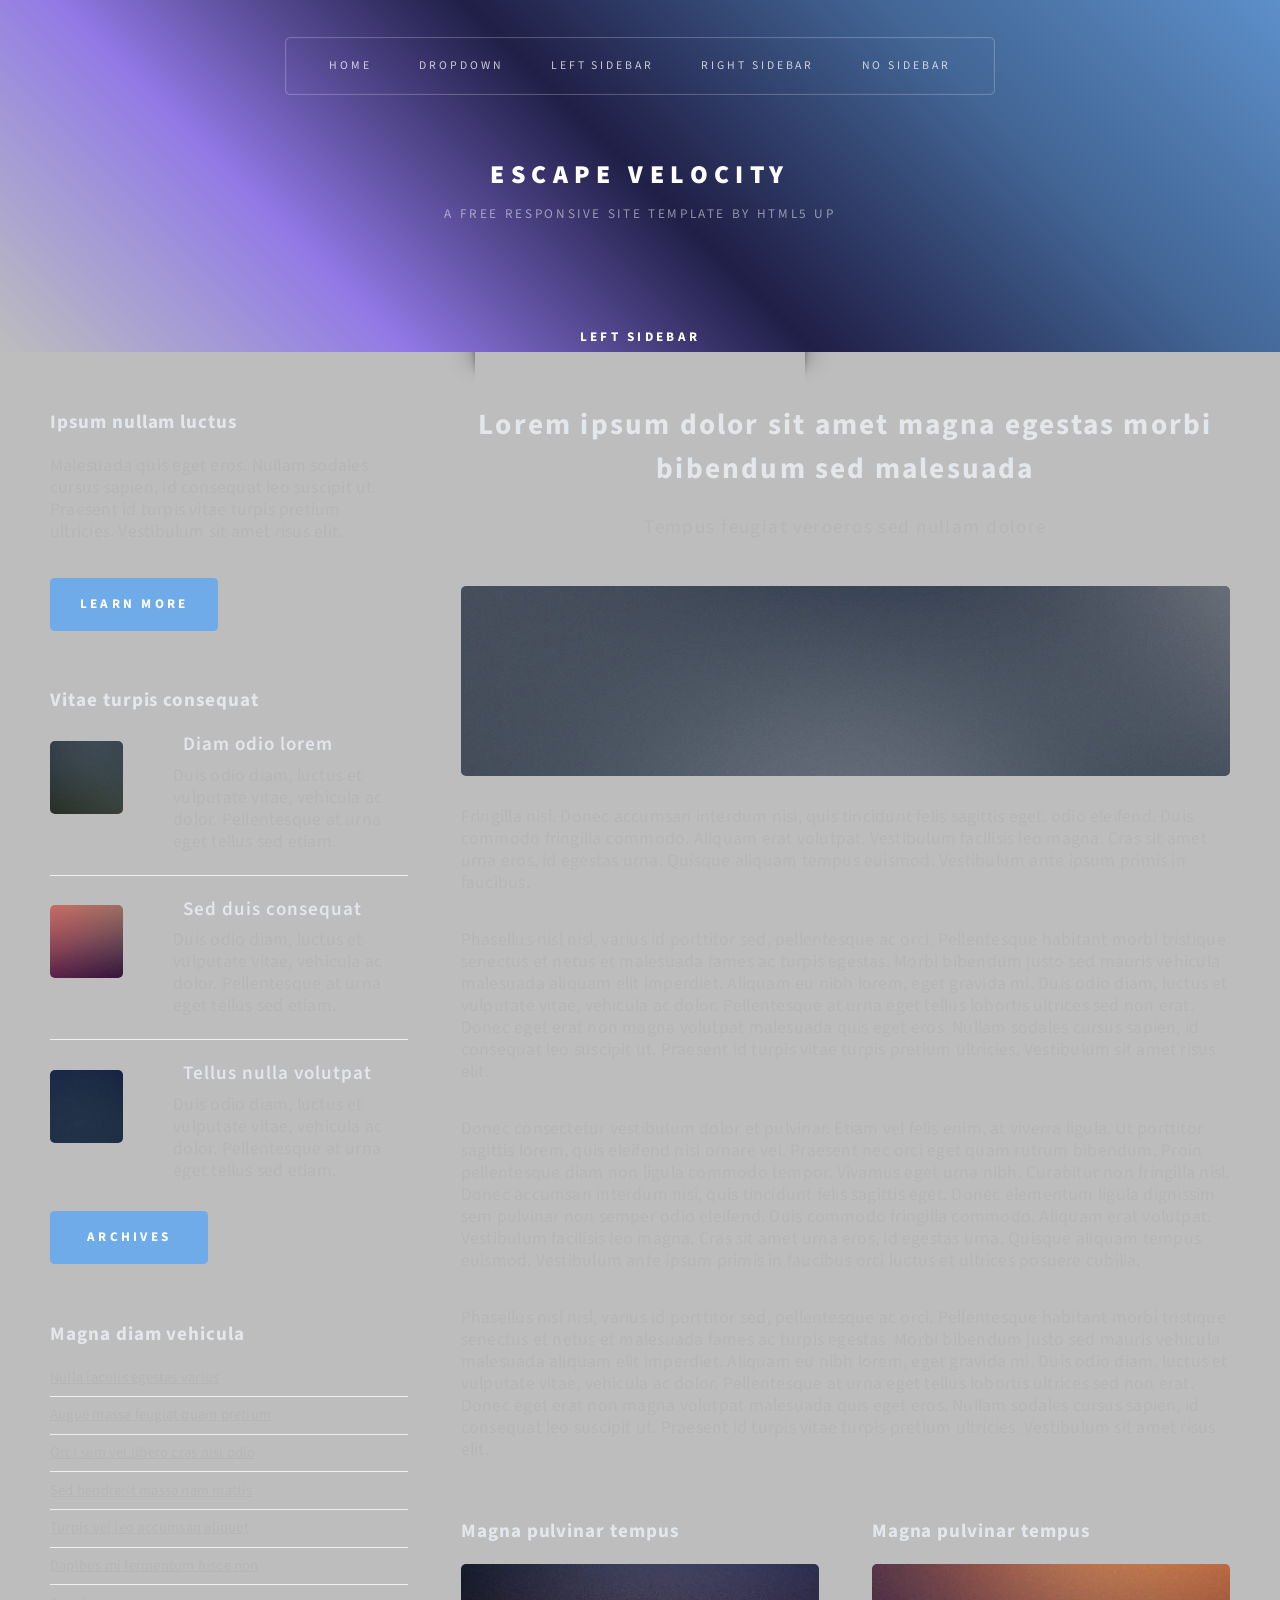
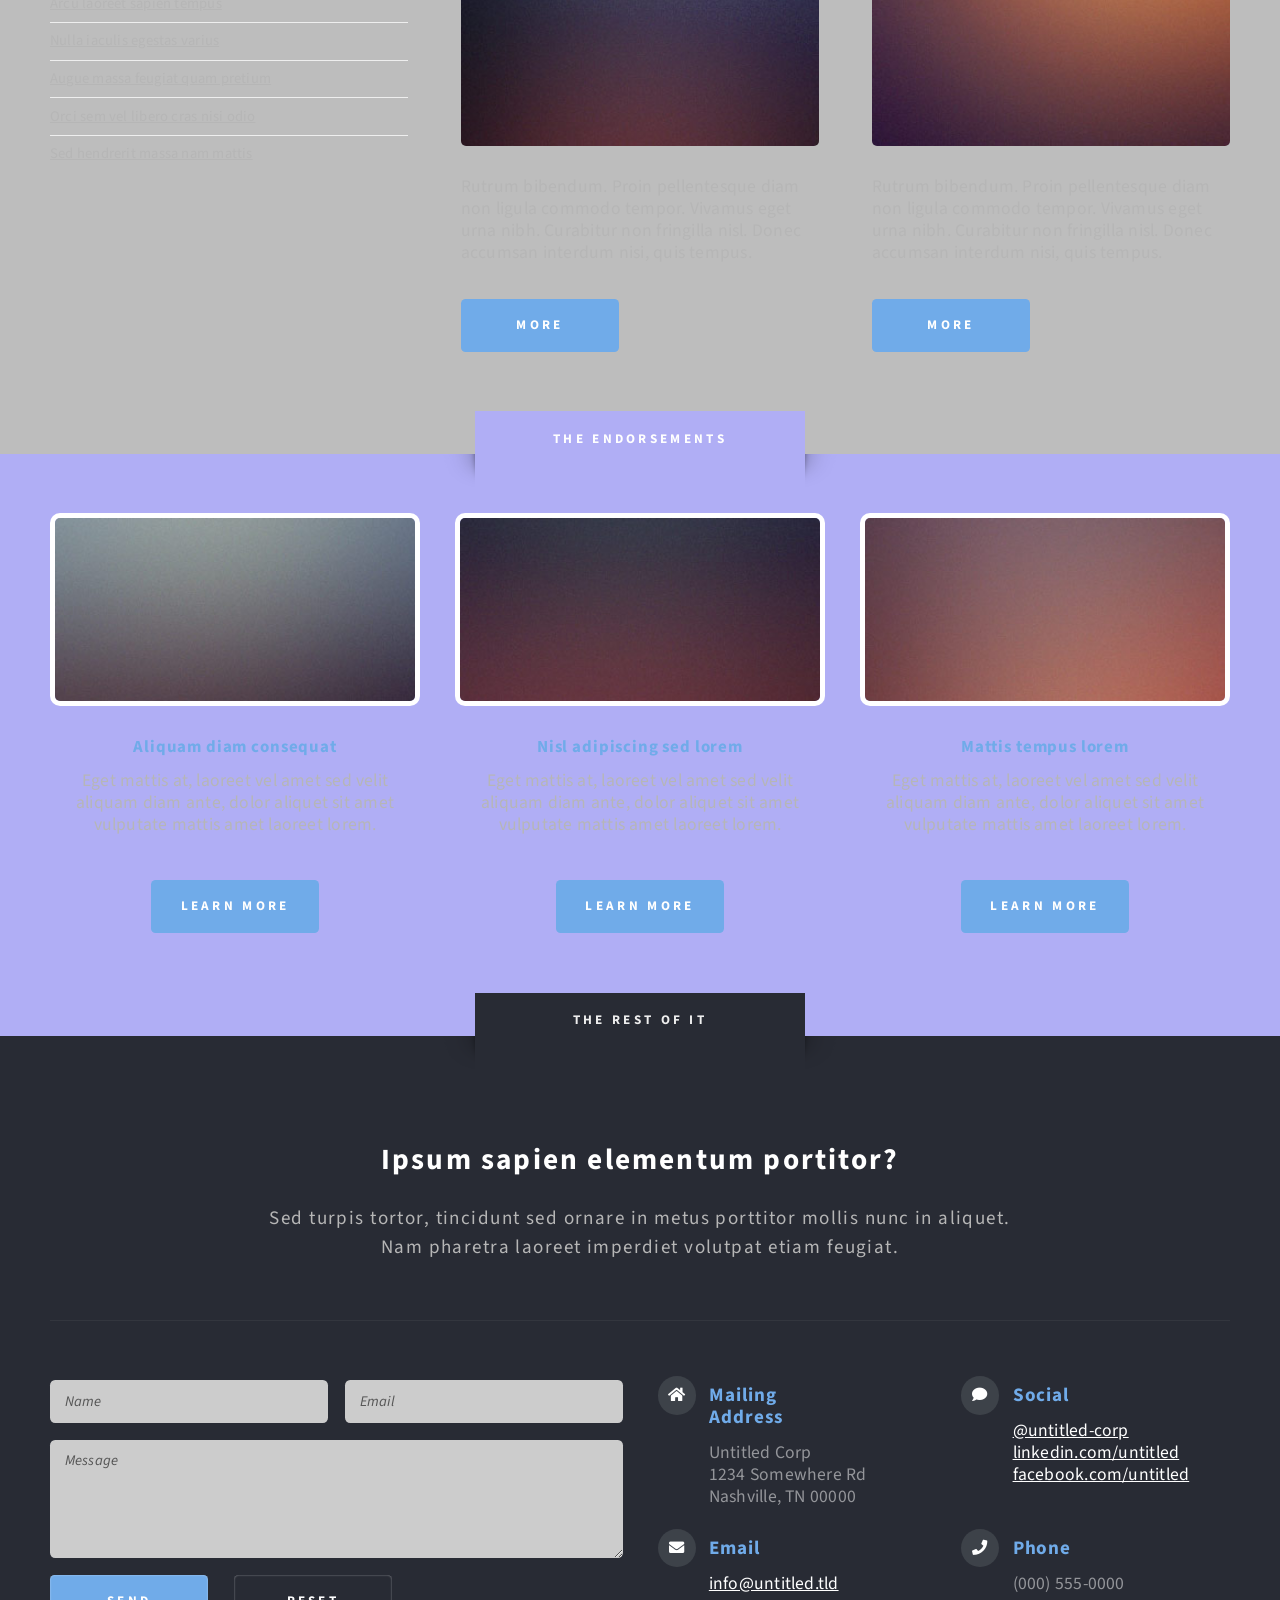
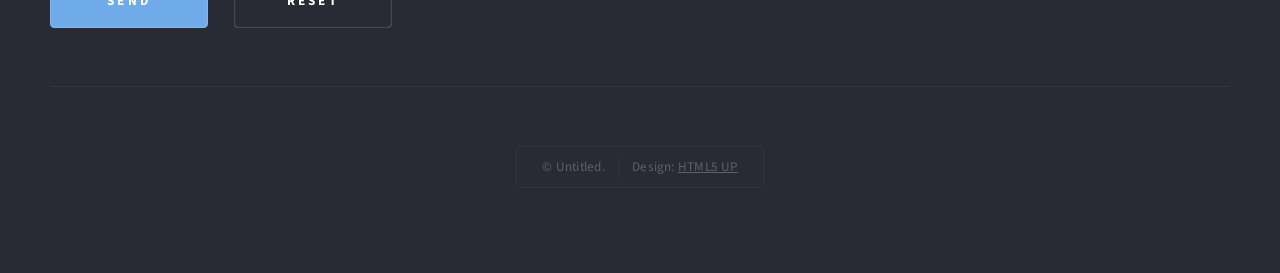
<file: left-sidebar.html>
<!DOCTYPE HTML>
<!--
	Escape Velocity by HTML5 UP
	html5up.net | @ajlkn
	Free for personal and commercial use under the CCA 3.0 license (html5up.net/license)
-->
<html>
	<head>
		<title>Left Sidebar - Escape Velocity by HTML5 UP</title>
		<meta charset="utf-8" />
		<meta name="viewport" content="width=device-width, initial-scale=1, user-scalable=no" />
		<link rel="stylesheet" href="assets/css/main.css" />
	</head>
	<body class="left-sidebar is-preload">
		<div id="page-wrapper">

			<!-- Header -->
				<section id="header" class="wrapper">

					<!-- Logo -->
						<div id="logo">
							<h1><a href="index.html">Escape Velocity</a></h1>
							<p>A free responsive site template by HTML5 UP</p>
						</div>

					<!-- Nav -->
						<nav id="nav">
							<ul>
								<li><a href="index.html">Home</a></li>
								<li>
									<a href="#">Dropdown</a>
									<ul>
										<li><a href="#">Lorem ipsum</a></li>
										<li><a href="#">Magna veroeros</a></li>
										<li><a href="#">Etiam nisl</a></li>
										<li>
											<a href="#">Sed consequat</a>
											<ul>
												<li><a href="#">Lorem dolor</a></li>
												<li><a href="#">Amet consequat</a></li>
												<li><a href="#">Magna phasellus</a></li>
												<li><a href="#">Etiam nisl</a></li>
												<li><a href="#">Sed feugiat</a></li>
											</ul>
										</li>
										<li><a href="#">Nisl tempus</a></li>
									</ul>
								</li>
								<li class="current"><a href="left-sidebar.html">Left Sidebar</a></li>
								<li><a href="right-sidebar.html">Right Sidebar</a></li>
								<li><a href="no-sidebar.html">No Sidebar</a></li>
							</ul>
						</nav>

				</section>

			<!-- Main -->
				<section id="main" class="wrapper style2">
					<div class="title">Left Sidebar</div>
					<div class="container">
						<div class="row gtr-150">
							<div class="col-4 col-12-medium">

								<!-- Sidebar -->
									<div id="sidebar">
										<section class="box">
											<header>
												<h2>Ipsum nullam luctus</h2>
											</header>
											<p>Malesuada quis eget eros. Nullam sodales cursus sapien, id consequat
											leo suscipit ut. Praesent id turpis vitae turpis pretium ultricies. Vestibulum sit
											amet risus elit.</p>
											<a href="#" class="button style1">Learn More</a>
										</section>
										<section class="box">
											<header>
												<h2>Vitae turpis consequat</h2>
											</header>
											<ul class="style2">
												<li>
													<article class="box post-excerpt">
														<a href="#" class="image left"><img src="images/pic08.jpg" alt="" /></a>
														<h3><a href="#">Diam odio lorem</a></h3>
														<p>Duis odio diam, luctus et vulputate vitae, vehicula ac dolor. Pellentesque at urna eget tellus sed etiam.</p>
													</article>
												</li>
												<li>
													<article class="box post-excerpt">
														<a href="#" class="image left"><img src="images/pic09.jpg" alt="" /></a>
														<h3><a href="#">Sed duis consequat</a></h3>
														<p>Duis odio diam, luctus et vulputate vitae, vehicula ac dolor. Pellentesque at urna eget tellus sed etiam.</p>
													</article>
												</li>
												<li>
													<article class="box post-excerpt">
														<a href="#" class="image left"><img src="images/pic10.jpg" alt="" /></a>
														<h3><a href="#">Tellus nulla volutpat</a></h3>
														<p>Duis odio diam, luctus et vulputate vitae, vehicula ac dolor. Pellentesque at urna eget tellus sed etiam.</p>
													</article>
												</li>
											</ul>
											<a href="#" class="button style1">Archives</a>
										</section>
										<section class="box">
											<header>
												<h2>Magna diam vehicula</h2>
											</header>
											<ul class="style3">
												<li><a href="#">Nulla iaculis egestas varius</a></li>
												<li><a href="#">Augue massa feugiat quam pretium</a></li>
												<li><a href="#">Orci sem vel libero cras nisi odio</a></li>
												<li><a href="#">Sed hendrerit massa nam mattis</a></li>
												<li><a href="#">Turpis vel leo accumsan aliquet</a></li>
												<li><a href="#">Dapibus mi fermentum fusce non</a></li>
												<li><a href="#">Arcu laoreet sapien tempus</a></li>
												<li><a href="#">Nulla iaculis egestas varius</a></li>
												<li><a href="#">Augue massa feugiat quam pretium</a></li>
												<li><a href="#">Orci sem vel libero cras nisi odio</a></li>
												<li><a href="#">Sed hendrerit massa nam mattis</a></li>
											</ul>
										</section>
									</div>

							</div>
							<div class="col-8 col-12-medium imp-medium">

								<!-- Content -->
									<div id="content">
										<article class="box post">
											<header class="style1">
												<h2>Lorem ipsum dolor sit amet magna egestas morbi bibendum sed malesuada</h2>
												<p>Tempus feugiat veroeros sed nullam dolore</p>
											</header>
											<a href="#" class="image featured">
												<img src="images/pic01.jpg" alt="" />
											</a>
											<p>Fringilla nisl. Donec accumsan interdum nisi, quis tincidunt felis sagittis eget.
											odio eleifend. Duis commodo fringilla commodo. Aliquam erat volutpat. Vestibulum
											facilisis leo magna. Cras sit amet urna eros, id egestas urna. Quisque aliquam
											tempus euismod. Vestibulum ante ipsum primis in faucibus.</p>
											<p>Phasellus nisl nisl, varius id porttitor sed, pellentesque ac orci. Pellentesque
											habitant morbi tristique senectus et netus et malesuada fames ac turpis egestas. Morbi
											bibendum justo sed mauris vehicula malesuada aliquam elit imperdiet. Aliquam eu nibh
											lorem, eget gravida mi. Duis odio diam, luctus et vulputate vitae, vehicula ac dolor.
											Pellentesque at urna eget tellus lobortis ultrices sed non erat. Donec eget erat non
											magna volutpat malesuada quis eget eros. Nullam sodales cursus sapien, id consequat
											leo suscipit ut. Praesent id turpis vitae turpis pretium ultricies. Vestibulum sit
											amet risus elit.</p>
											<p>Donec consectetur vestibulum dolor et pulvinar. Etiam vel felis enim, at viverra
											ligula. Ut porttitor sagittis lorem, quis eleifend nisi ornare vel. Praesent nec orci
											eget quam rutrum bibendum. Proin pellentesque diam non ligula commodo tempor. Vivamus
											eget urna nibh. Curabitur non fringilla nisl. Donec accumsan interdum nisi, quis
											tincidunt felis sagittis eget. Donec elementum ligula dignissim sem pulvinar non semper
											odio eleifend. Duis commodo fringilla commodo. Aliquam erat volutpat. Vestibulum
											facilisis leo magna. Cras sit amet urna eros, id egestas urna. Quisque aliquam
											tempus euismod. Vestibulum ante ipsum primis in faucibus orci luctus et ultrices
											posuere cubilia.</p>
											<p>Phasellus nisl nisl, varius id porttitor sed, pellentesque ac orci. Pellentesque
											habitant morbi tristique senectus et netus et malesuada fames ac turpis egestas. Morbi
											bibendum justo sed mauris vehicula malesuada aliquam elit imperdiet. Aliquam eu nibh
											lorem, eget gravida mi. Duis odio diam, luctus et vulputate vitae, vehicula ac dolor.
											Pellentesque at urna eget tellus lobortis ultrices sed non erat. Donec eget erat non
											magna volutpat malesuada quis eget eros. Nullam sodales cursus sapien, id consequat
											leo suscipit ut. Praesent id turpis vitae turpis pretium ultricies. Vestibulum sit
											amet risus elit.</p>
										</article>
										<div class="row gtr-150">
											<div class="col-6 col-12-small">
												<section class="box">
													<header>
														<h2>Magna pulvinar tempus</h2>
													</header>
													<a href="#" class="image featured"><img src="images/pic05.jpg" alt="" /></a>
													<p>Rutrum bibendum. Proin pellentesque diam non ligula commodo tempor. Vivamus
													eget urna nibh. Curabitur non fringilla nisl. Donec accumsan interdum nisi, quis
													tempus.</p>
													<a href="#" class="button style1">More</a>
												</section>
											</div>
											<div class="col-6 col-12-small">
												<section class="box">
													<header>
														<h2>Magna pulvinar tempus</h2>
													</header>
													<a href="#" class="image featured"><img src="images/pic06.jpg" alt="" /></a>
													<p>Rutrum bibendum. Proin pellentesque diam non ligula commodo tempor. Vivamus
													eget urna nibh. Curabitur non fringilla nisl. Donec accumsan interdum nisi, quis
													tempus.</p>
													<a href="#" class="button style1">More</a>
												</section>
											</div>
										</div>
									</div>

							</div>
						</div>
					</div>
				</section>

			<!-- Highlights -->
				<section id="highlights" class="wrapper style3">
					<div class="title">The Endorsements</div>
					<div class="container">
						<div class="row aln-center">
							<div class="col-4 col-12-medium">
								<section class="highlight">
									<a href="#" class="image featured"><img src="images/pic02.jpg" alt="" /></a>
									<h3><a href="#">Aliquam diam consequat</a></h3>
									<p>Eget mattis at, laoreet vel amet sed velit aliquam diam ante, dolor aliquet sit amet vulputate mattis amet laoreet lorem.</p>
									<ul class="actions">
										<li><a href="#" class="button style1">Learn More</a></li>
									</ul>
								</section>
							</div>
							<div class="col-4 col-12-medium">
								<section class="highlight">
									<a href="#" class="image featured"><img src="images/pic03.jpg" alt="" /></a>
									<h3><a href="#">Nisl adipiscing sed lorem</a></h3>
									<p>Eget mattis at, laoreet vel amet sed velit aliquam diam ante, dolor aliquet sit amet vulputate mattis amet laoreet lorem.</p>
									<ul class="actions">
										<li><a href="#" class="button style1">Learn More</a></li>
									</ul>
								</section>
							</div>
							<div class="col-4 col-12-medium">
								<section class="highlight">
									<a href="#" class="image featured"><img src="images/pic04.jpg" alt="" /></a>
									<h3><a href="#">Mattis tempus lorem</a></h3>
									<p>Eget mattis at, laoreet vel amet sed velit aliquam diam ante, dolor aliquet sit amet vulputate mattis amet laoreet lorem.</p>
									<ul class="actions">
										<li><a href="#" class="button style1">Learn More</a></li>
									</ul>
								</section>
							</div>
						</div>
					</div>
				</section>

			<!-- Footer -->
				<section id="footer" class="wrapper">
					<div class="title">The Rest Of It</div>
					<div class="container">
						<header class="style1">
							<h2>Ipsum sapien elementum portitor?</h2>
							<p>
								Sed turpis tortor, tincidunt sed ornare in metus porttitor mollis nunc in aliquet.<br />
								Nam pharetra laoreet imperdiet volutpat etiam feugiat.
							</p>
						</header>
						<div class="row">
							<div class="col-6 col-12-medium">

								<!-- Contact Form -->
									<section>
										<form method="post" action="#">
											<div class="row gtr-50">
												<div class="col-6 col-12-small">
													<input type="text" name="name" id="contact-name" placeholder="Name" />
												</div>
												<div class="col-6 col-12-small">
													<input type="text" name="email" id="contact-email" placeholder="Email" />
												</div>
												<div class="col-12">
													<textarea name="message" id="contact-message" placeholder="Message" rows="4"></textarea>
												</div>
												<div class="col-12">
													<ul class="actions">
														<li><input type="submit" class="style1" value="Send" /></li>
														<li><input type="reset" class="style2" value="Reset" /></li>
													</ul>
												</div>
											</div>
										</form>
									</section>

							</div>
							<div class="col-6 col-12-medium">

								<!-- Contact -->
									<section class="feature-list small">
										<div class="row">
											<div class="col-6 col-12-small">
												<section>
													<h3 class="icon solid fa-home">Mailing Address</h3>
													<p>
														Untitled Corp<br />
														1234 Somewhere Rd<br />
														Nashville, TN 00000
													</p>
												</section>
											</div>
											<div class="col-6 col-12-small">
												<section>
													<h3 class="icon solid fa-comment">Social</h3>
													<p>
														<a href="#">@untitled-corp</a><br />
														<a href="#">linkedin.com/untitled</a><br />
														<a href="#">facebook.com/untitled</a>
													</p>
												</section>
											</div>
											<div class="col-6 col-12-small">
												<section>
													<h3 class="icon solid fa-envelope">Email</h3>
													<p>
														<a href="#">info@untitled.tld</a>
													</p>
												</section>
											</div>
											<div class="col-6 col-12-small">
												<section>
													<h3 class="icon solid fa-phone">Phone</h3>
													<p>
														(000) 555-0000
													</p>
												</section>
											</div>
										</div>
									</section>

							</div>
						</div>
						<div id="copyright">
							<ul>
								<li>&copy; Untitled.</li><li>Design: <a href="http://html5up.net">HTML5 UP</a></li>
							</ul>
						</div>
					</div>
				</section>

		</div>

		<!-- Scripts -->
			<script src="assets/js/jquery.min.js"></script>
			<script src="assets/js/jquery.dropotron.min.js"></script>
			<script src="assets/js/browser.min.js"></script>
			<script src="assets/js/breakpoints.min.js"></script>
			<script src="assets/js/util.js"></script>
			<script src="assets/js/main.js"></script>

	</body>
</html>
</file>
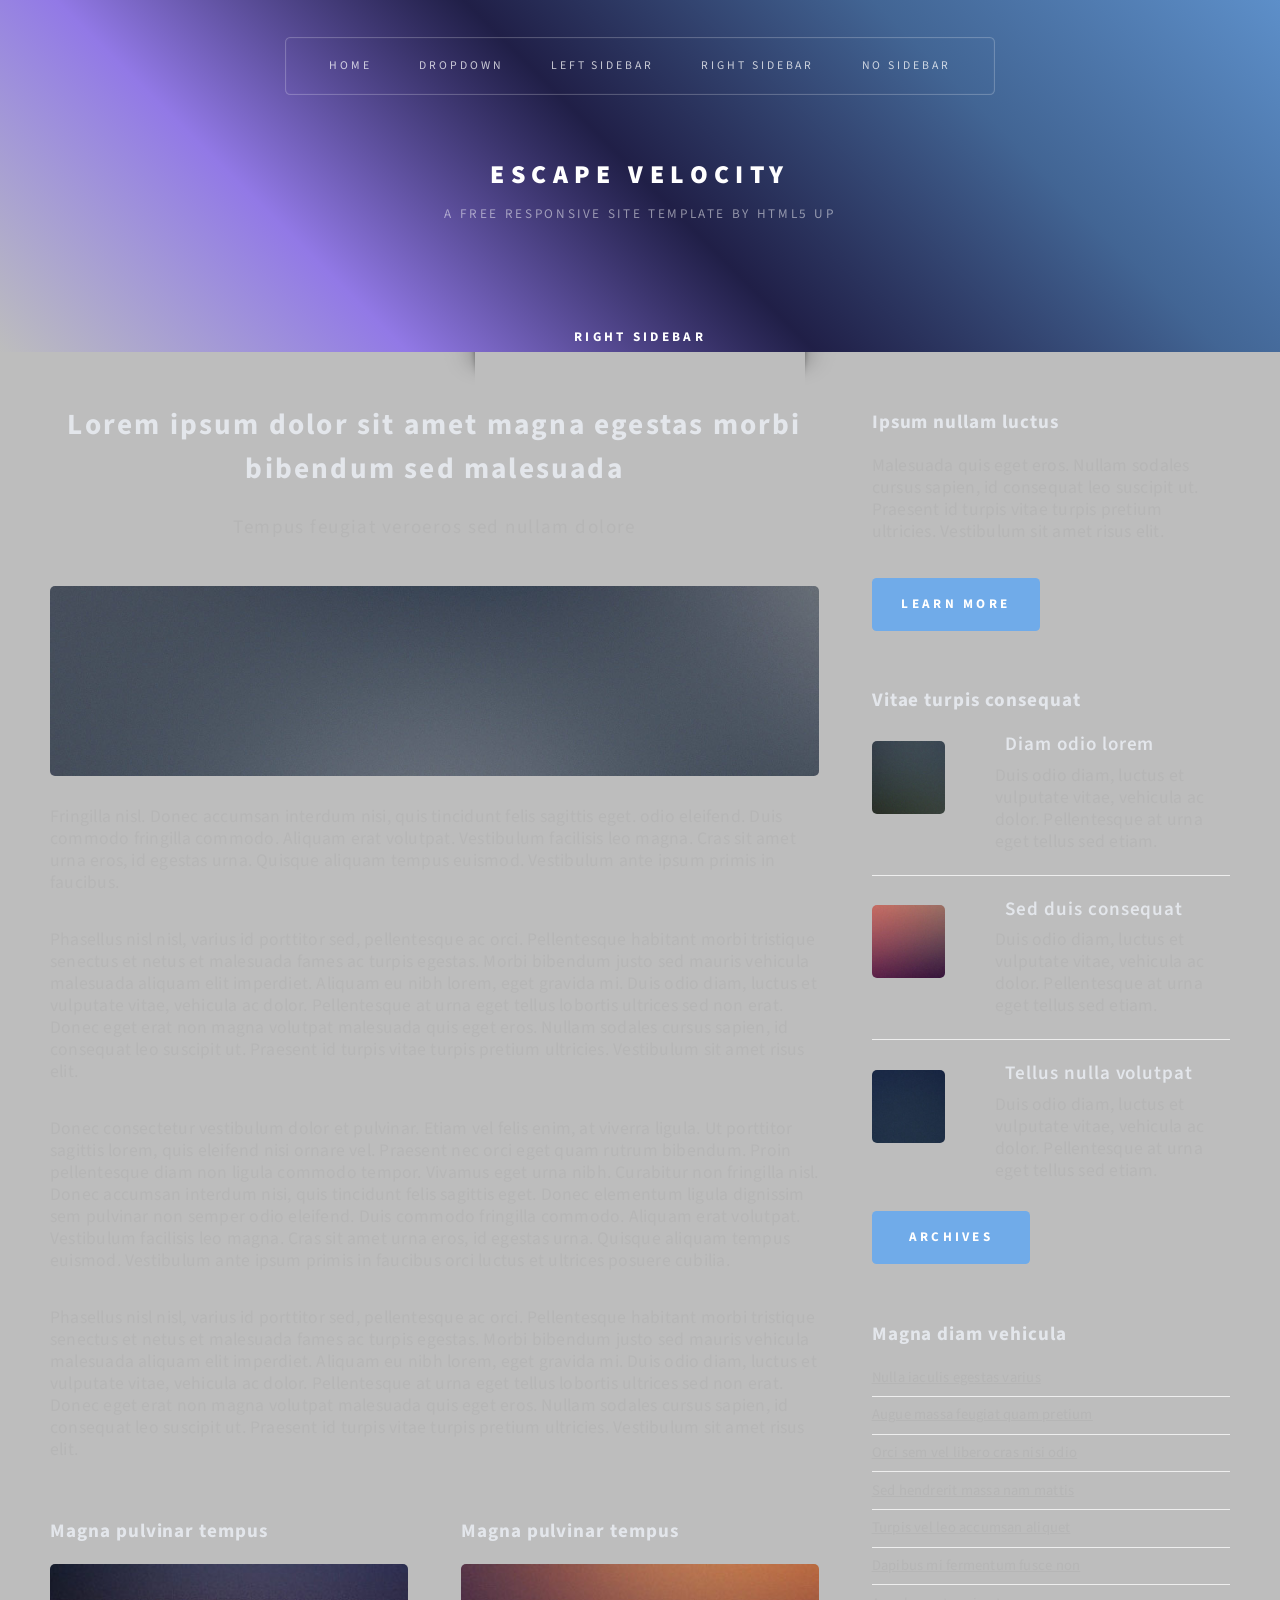
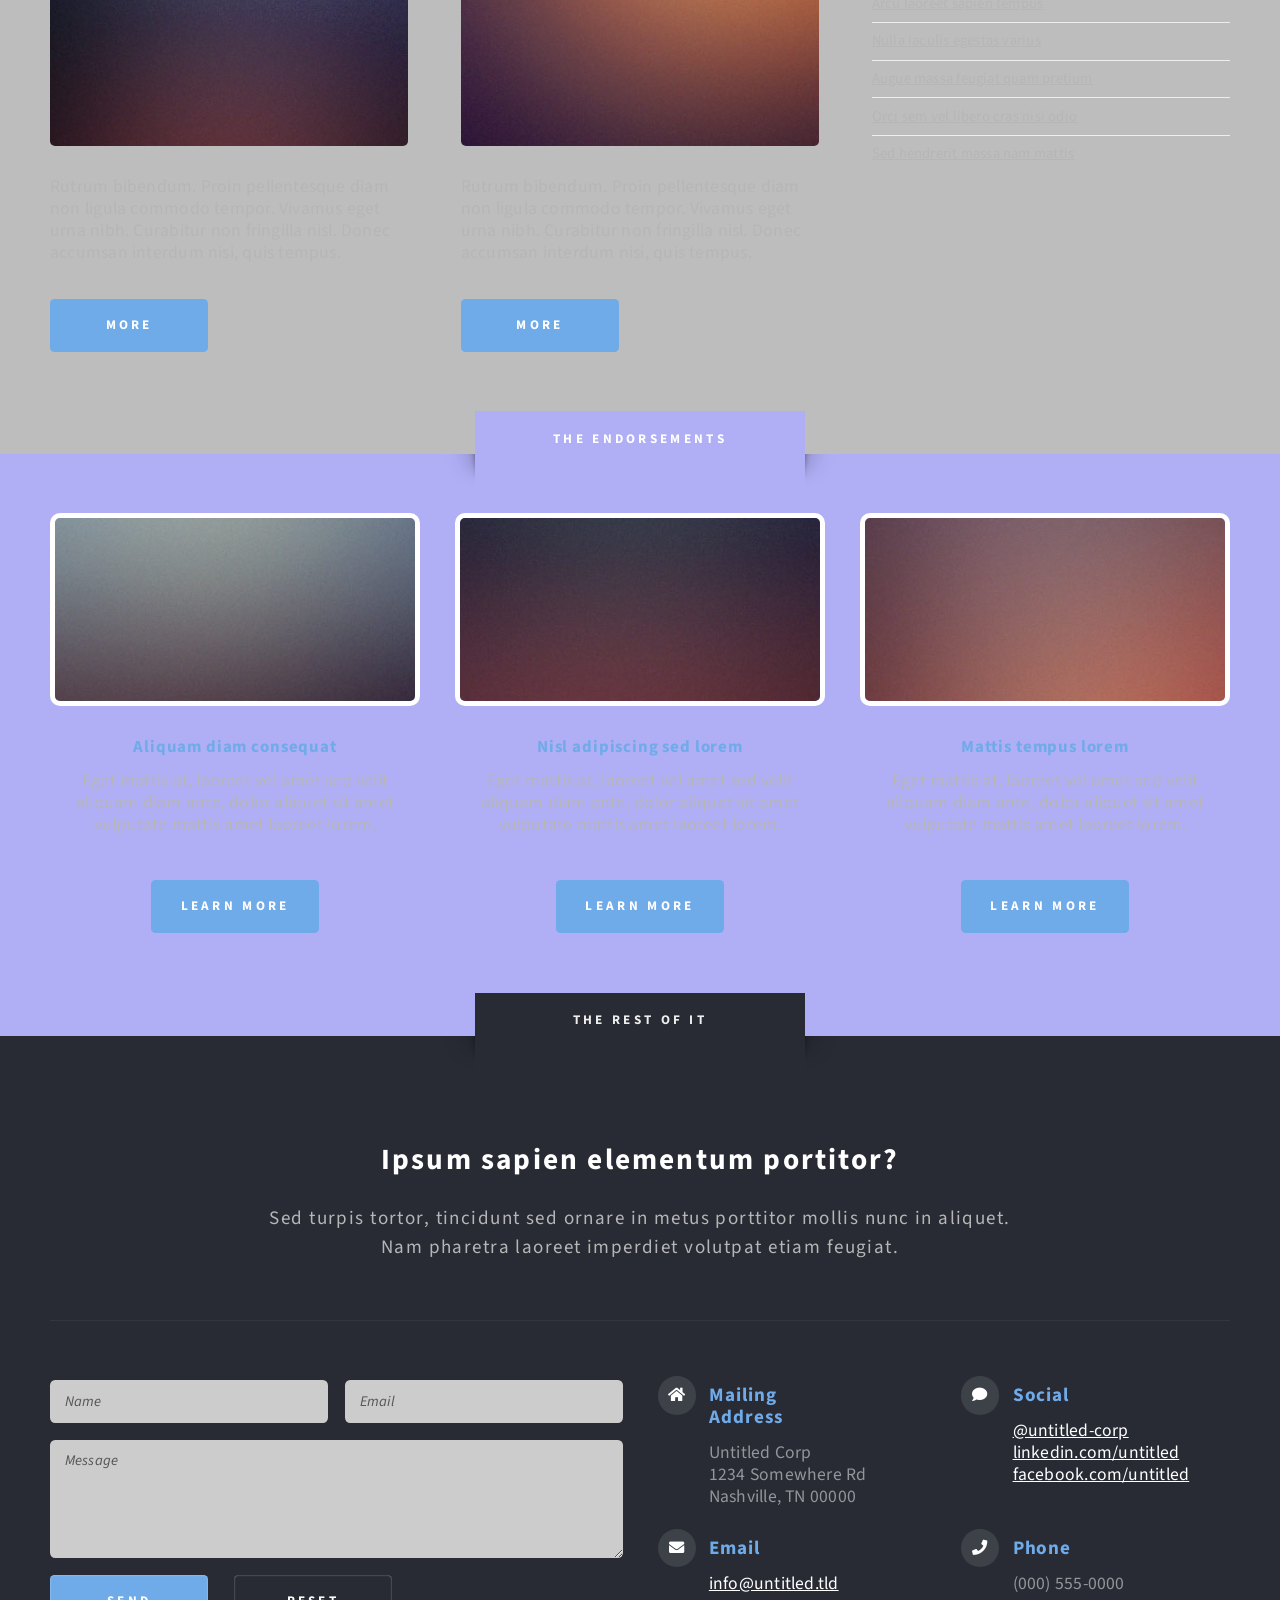
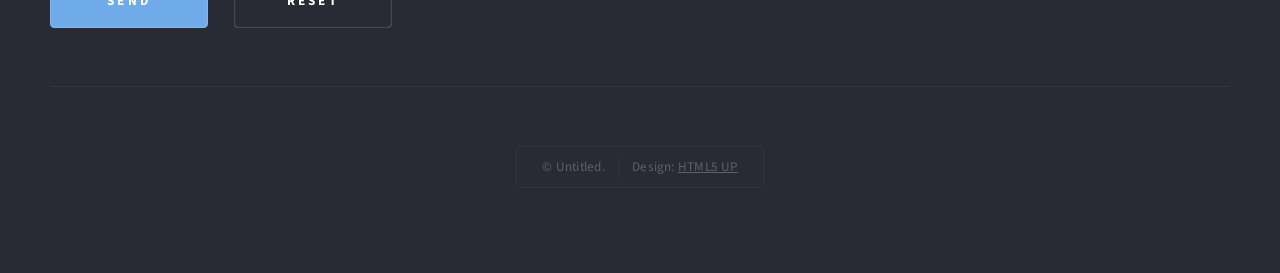
<file: right-sidebar.html>
<!DOCTYPE HTML>
<!--
	Escape Velocity by HTML5 UP
	html5up.net | @ajlkn
	Free for personal and commercial use under the CCA 3.0 license (html5up.net/license)
-->
<html>
	<head>
		<title>Right Sidebar - Escape Velocity by HTML5 UP</title>
		<meta charset="utf-8" />
		<meta name="viewport" content="width=device-width, initial-scale=1, user-scalable=no" />
		<link rel="stylesheet" href="assets/css/main.css" />
	</head>
	<body class="right-sidebar is-preload">
		<div id="page-wrapper">

			<!-- Header -->
				<section id="header" class="wrapper">

					<!-- Logo -->
						<div id="logo">
							<h1><a href="index.html">Escape Velocity</a></h1>
							<p>A free responsive site template by HTML5 UP</p>
						</div>

					<!-- Nav -->
						<nav id="nav">
							<ul>
								<li><a href="index.html">Home</a></li>
								<li>
									<a href="#">Dropdown</a>
									<ul>
										<li><a href="#">Lorem ipsum</a></li>
										<li><a href="#">Magna veroeros</a></li>
										<li><a href="#">Etiam nisl</a></li>
										<li>
											<a href="#">Sed consequat</a>
											<ul>
												<li><a href="#">Lorem dolor</a></li>
												<li><a href="#">Amet consequat</a></li>
												<li><a href="#">Magna phasellus</a></li>
												<li><a href="#">Etiam nisl</a></li>
												<li><a href="#">Sed feugiat</a></li>
											</ul>
										</li>
										<li><a href="#">Nisl tempus</a></li>
									</ul>
								</li>
								<li><a href="left-sidebar.html">Left Sidebar</a></li>
								<li class="current"><a href="right-sidebar.html">Right Sidebar</a></li>
								<li><a href="no-sidebar.html">No Sidebar</a></li>
							</ul>
						</nav>

				</section>

			<!-- Main -->
				<section id="main" class="wrapper style2">
					<div class="title">Right Sidebar</div>
					<div class="container">
						<div class="row gtr-150">
							<div class="col-8 col-12-medium">

								<!-- Content -->
									<div id="content">
										<article class="box post">
											<header class="style1">
												<h2>Lorem ipsum dolor sit amet magna egestas morbi bibendum sed malesuada</h2>
												<p>Tempus feugiat veroeros sed nullam dolore</p>
											</header>
											<a href="#" class="image featured">
												<img src="images/pic01.jpg" alt="" />
											</a>
											<p>Fringilla nisl. Donec accumsan interdum nisi, quis tincidunt felis sagittis eget.
											odio eleifend. Duis commodo fringilla commodo. Aliquam erat volutpat. Vestibulum
											facilisis leo magna. Cras sit amet urna eros, id egestas urna. Quisque aliquam
											tempus euismod. Vestibulum ante ipsum primis in faucibus.</p>
											<p>Phasellus nisl nisl, varius id porttitor sed, pellentesque ac orci. Pellentesque
											habitant morbi tristique senectus et netus et malesuada fames ac turpis egestas. Morbi
											bibendum justo sed mauris vehicula malesuada aliquam elit imperdiet. Aliquam eu nibh
											lorem, eget gravida mi. Duis odio diam, luctus et vulputate vitae, vehicula ac dolor.
											Pellentesque at urna eget tellus lobortis ultrices sed non erat. Donec eget erat non
											magna volutpat malesuada quis eget eros. Nullam sodales cursus sapien, id consequat
											leo suscipit ut. Praesent id turpis vitae turpis pretium ultricies. Vestibulum sit
											amet risus elit.</p>
											<p>Donec consectetur vestibulum dolor et pulvinar. Etiam vel felis enim, at viverra
											ligula. Ut porttitor sagittis lorem, quis eleifend nisi ornare vel. Praesent nec orci
											eget quam rutrum bibendum. Proin pellentesque diam non ligula commodo tempor. Vivamus
											eget urna nibh. Curabitur non fringilla nisl. Donec accumsan interdum nisi, quis
											tincidunt felis sagittis eget. Donec elementum ligula dignissim sem pulvinar non semper
											odio eleifend. Duis commodo fringilla commodo. Aliquam erat volutpat. Vestibulum
											facilisis leo magna. Cras sit amet urna eros, id egestas urna. Quisque aliquam
											tempus euismod. Vestibulum ante ipsum primis in faucibus orci luctus et ultrices
											posuere cubilia.</p>
											<p>Phasellus nisl nisl, varius id porttitor sed, pellentesque ac orci. Pellentesque
											habitant morbi tristique senectus et netus et malesuada fames ac turpis egestas. Morbi
											bibendum justo sed mauris vehicula malesuada aliquam elit imperdiet. Aliquam eu nibh
											lorem, eget gravida mi. Duis odio diam, luctus et vulputate vitae, vehicula ac dolor.
											Pellentesque at urna eget tellus lobortis ultrices sed non erat. Donec eget erat non
											magna volutpat malesuada quis eget eros. Nullam sodales cursus sapien, id consequat
											leo suscipit ut. Praesent id turpis vitae turpis pretium ultricies. Vestibulum sit
											amet risus elit.</p>
										</article>
										<div class="row gtr-150">
											<div class="col-6 col-12-small">
												<section class="box">
													<header>
														<h2>Magna pulvinar tempus</h2>
													</header>
													<a href="#" class="image featured"><img src="images/pic05.jpg" alt="" /></a>
													<p>Rutrum bibendum. Proin pellentesque diam non ligula commodo tempor. Vivamus
													eget urna nibh. Curabitur non fringilla nisl. Donec accumsan interdum nisi, quis
													tempus.</p>
													<a href="#" class="button style1">More</a>
												</section>
											</div>
											<div class="col-6 col-12-small">
												<section class="box">
													<header>
														<h2>Magna pulvinar tempus</h2>
													</header>
													<a href="#" class="image featured"><img src="images/pic06.jpg" alt="" /></a>
													<p>Rutrum bibendum. Proin pellentesque diam non ligula commodo tempor. Vivamus
													eget urna nibh. Curabitur non fringilla nisl. Donec accumsan interdum nisi, quis
													tempus.</p>
													<a href="#" class="button style1">More</a>
												</section>
											</div>
										</div>
									</div>

							</div>
							<div class="col-4 col-12-medium">

								<!-- Sidebar -->
									<div id="sidebar">
										<section class="box">
											<header>
												<h2>Ipsum nullam luctus</h2>
											</header>
											<p>Malesuada quis eget eros. Nullam sodales cursus sapien, id consequat
											leo suscipit ut. Praesent id turpis vitae turpis pretium ultricies. Vestibulum sit
											amet risus elit.</p>
											<a href="#" class="button style1">Learn More</a>
										</section>
										<section class="box">
											<header>
												<h2>Vitae turpis consequat</h2>
											</header>
											<ul class="style2">
												<li>
													<article class="box post-excerpt">
														<a href="#" class="image left"><img src="images/pic08.jpg" alt="" /></a>
														<h3><a href="#">Diam odio lorem</a></h3>
														<p>Duis odio diam, luctus et vulputate vitae, vehicula ac dolor. Pellentesque at urna eget tellus sed etiam.</p>
													</article>
												</li>
												<li>
													<article class="box post-excerpt">
														<a href="#" class="image left"><img src="images/pic09.jpg" alt="" /></a>
														<h3><a href="#">Sed duis consequat</a></h3>
														<p>Duis odio diam, luctus et vulputate vitae, vehicula ac dolor. Pellentesque at urna eget tellus sed etiam.</p>
													</article>
												</li>
												<li>
													<article class="box post-excerpt">
														<a href="#" class="image left"><img src="images/pic10.jpg" alt="" /></a>
														<h3><a href="#">Tellus nulla volutpat</a></h3>
														<p>Duis odio diam, luctus et vulputate vitae, vehicula ac dolor. Pellentesque at urna eget tellus sed etiam.</p>
													</article>
												</li>
											</ul>
											<a href="#" class="button style1">Archives</a>
										</section>
										<section class="box">
											<header>
												<h2>Magna diam vehicula</h2>
											</header>
											<ul class="style3">
												<li><a href="#">Nulla iaculis egestas varius</a></li>
												<li><a href="#">Augue massa feugiat quam pretium</a></li>
												<li><a href="#">Orci sem vel libero cras nisi odio</a></li>
												<li><a href="#">Sed hendrerit massa nam mattis</a></li>
												<li><a href="#">Turpis vel leo accumsan aliquet</a></li>
												<li><a href="#">Dapibus mi fermentum fusce non</a></li>
												<li><a href="#">Arcu laoreet sapien tempus</a></li>
												<li><a href="#">Nulla iaculis egestas varius</a></li>
												<li><a href="#">Augue massa feugiat quam pretium</a></li>
												<li><a href="#">Orci sem vel libero cras nisi odio</a></li>
												<li><a href="#">Sed hendrerit massa nam mattis</a></li>
											</ul>
										</section>
									</div>

							</div>
						</div>
					</div>
				</section>

			<!-- Highlights -->
				<section id="highlights" class="wrapper style3">
					<div class="title">The Endorsements</div>
					<div class="container">
						<div class="row aln-center">
							<div class="col-4 col-12-medium">
								<section class="highlight">
									<a href="#" class="image featured"><img src="images/pic02.jpg" alt="" /></a>
									<h3><a href="#">Aliquam diam consequat</a></h3>
									<p>Eget mattis at, laoreet vel amet sed velit aliquam diam ante, dolor aliquet sit amet vulputate mattis amet laoreet lorem.</p>
									<ul class="actions">
										<li><a href="#" class="button style1">Learn More</a></li>
									</ul>
								</section>
							</div>
							<div class="col-4 col-12-medium">
								<section class="highlight">
									<a href="#" class="image featured"><img src="images/pic03.jpg" alt="" /></a>
									<h3><a href="#">Nisl adipiscing sed lorem</a></h3>
									<p>Eget mattis at, laoreet vel amet sed velit aliquam diam ante, dolor aliquet sit amet vulputate mattis amet laoreet lorem.</p>
									<ul class="actions">
										<li><a href="#" class="button style1">Learn More</a></li>
									</ul>
								</section>
							</div>
							<div class="col-4 col-12-medium">
								<section class="highlight">
									<a href="#" class="image featured"><img src="images/pic04.jpg" alt="" /></a>
									<h3><a href="#">Mattis tempus lorem</a></h3>
									<p>Eget mattis at, laoreet vel amet sed velit aliquam diam ante, dolor aliquet sit amet vulputate mattis amet laoreet lorem.</p>
									<ul class="actions">
										<li><a href="#" class="button style1">Learn More</a></li>
									</ul>
								</section>
							</div>
						</div>
					</div>
				</section>

			<!-- Footer -->
				<section id="footer" class="wrapper">
					<div class="title">The Rest Of It</div>
					<div class="container">
						<header class="style1">
							<h2>Ipsum sapien elementum portitor?</h2>
							<p>
								Sed turpis tortor, tincidunt sed ornare in metus porttitor mollis nunc in aliquet.<br />
								Nam pharetra laoreet imperdiet volutpat etiam feugiat.
							</p>
						</header>
						<div class="row">
							<div class="col-6 col-12-medium">

								<!-- Contact Form -->
									<section>
										<form method="post" action="#">
											<div class="row gtr-50">
												<div class="col-6 col-12-small">
													<input type="text" name="name" id="contact-name" placeholder="Name" />
												</div>
												<div class="col-6 col-12-small">
													<input type="text" name="email" id="contact-email" placeholder="Email" />
												</div>
												<div class="col-12">
													<textarea name="message" id="contact-message" placeholder="Message" rows="4"></textarea>
												</div>
												<div class="col-12">
													<ul class="actions">
														<li><input type="submit" class="style1" value="Send" /></li>
														<li><input type="reset" class="style2" value="Reset" /></li>
													</ul>
												</div>
											</div>
										</form>
									</section>

							</div>
							<div class="col-6 col-12-medium">

								<!-- Contact -->
									<section class="feature-list small">
										<div class="row">
											<div class="col-6 col-12-small">
												<section>
													<h3 class="icon solid fa-home">Mailing Address</h3>
													<p>
														Untitled Corp<br />
														1234 Somewhere Rd<br />
														Nashville, TN 00000
													</p>
												</section>
											</div>
											<div class="col-6 col-12-small">
												<section>
													<h3 class="icon solid fa-comment">Social</h3>
													<p>
														<a href="#">@untitled-corp</a><br />
														<a href="#">linkedin.com/untitled</a><br />
														<a href="#">facebook.com/untitled</a>
													</p>
												</section>
											</div>
											<div class="col-6 col-12-small">
												<section>
													<h3 class="icon solid fa-envelope">Email</h3>
													<p>
														<a href="#">info@untitled.tld</a>
													</p>
												</section>
											</div>
											<div class="col-6 col-12-small">
												<section>
													<h3 class="icon solid fa-phone">Phone</h3>
													<p>
														(000) 555-0000
													</p>
												</section>
											</div>
										</div>
									</section>

							</div>
						</div>
						<div id="copyright">
							<ul>
								<li>&copy; Untitled.</li><li>Design: <a href="http://html5up.net">HTML5 UP</a></li>
							</ul>
						</div>
					</div>
				</section>

		</div>

		<!-- Scripts -->
			<script src="assets/js/jquery.min.js"></script>
			<script src="assets/js/jquery.dropotron.min.js"></script>
			<script src="assets/js/browser.min.js"></script>
			<script src="assets/js/breakpoints.min.js"></script>
			<script src="assets/js/util.js"></script>
			<script src="assets/js/main.js"></script>

	</body>
</html>
</file>
<file: assets/css/main.css>
@import url("fontawesome-all.min.css");
@import url("https://fonts.googleapis.com/css?family=Source+Sans+Pro:400,400italic,700,900");

/*
	Escape Velocity by HTML5 UP
	html5up.net | @ajlkn
	Free for personal and commercial use under the CCA 3.0 license (html5up.net/license)
*/

:root {
--text-gray: #e3e6eb;
--text-light-gray: oklab(94.00699999999999% 0 -0.00011);
--white: oklab(100% 0 -0.00011);
--bg-gray: oklab(41.282999999999994% 0 -0.00005 / 0.712);
--bg-light-gray: #f3f3f3;
--bg-secondary: #6072d9;
--bg-tertiary: #0ab142;
--bg-primary: #70abe9;
--gradient-1:   oklab(11.1% 0.014 -0.053);
--gradient-2: oklab(21.712999999999997% -0.00159 -0.09089);
--gradient-3: oklab(28.022999999999996% 0.00303 -0.06144);
--gradient-4:  oklab(53.488% -0.03758 -0.06428);
--gradient-5: oklab(76.753% -0.02159 -0.06445);
--angle: 45deg;
--gradient: var(--gradient-1), var(--gradient-2), var(--gradient-3), var(--gradient-4), var(--gradient-5);

--text-title: 3em ;
--text-main-header: 2.5em ;
--text-header: 2em ;
--text-subheader: 1.5em;
--text-small-header: 1.3em;
--text-paragraph: 1.2em ;
--text-small: .9em;
--text-xsmall: .8em;

}

body.light {
--text-gray: #e3e6eb;
--text-light-gray: oklab(77.628% 0 -0.00009);
--white: oklab(100% 0 -0.00011);
--bg-gray: oklab(84.52199999999999% 0 -0.0001);
--bg-light-gray: #f3f3f3;
--bg-secondary: #6072d9;
--bg-tertiary: #0ab142;
--bg-primary: #70abe9;
--gradient-1:   oklab(79.837% 0 -0.00009);
--gradient-2: oklab(64.79700000000001% 0.0593 -0.14737);
--gradient-3: oklab(77.85499999999999% 0.02621 -0.09717);
--gradient-4:  oklab(77.57300000000001% -0.09102 -0.02513);
--gradient-5: oklab(63.917% -0.03011 -0.09864);
--angle: 45deg;
--gradient:
oklab(79.837% 0 -0.00009),
oklab(64.79700000000001% 0.0593 -0.14737), 
oklab(26.451999999999998% 0.0143 -0.07127),
oklab(50.160000000000004% -0.02057 -0.08331),
oklab(63.917% -0.03011 -0.09864);
}


html, body, div, span, applet, object,
iframe, h1, h2, h3, h4, h5, h6, p, blockquote,
pre, a, abbr, acronym, address, big, cite,
code, del, dfn, em, img, ins, kbd, q, s, samp,
small, strike, strong, sub, sup, tt, var, b,
u, i, center, dl, dt, dd, ol, ul, li, fieldset,
form, label, legend, table, caption, tbody,
tfoot, thead, tr, th, td, article, aside,
canvas, details, embed, figure, figcaption,
footer, header, hgroup, menu, nav, output, ruby,
section, summary, time, mark, audio, video {
	margin: 0;
	padding: 0;
	border: 0;
	font-size: 100%;
	font: inherit;
	vertical-align: baseline;}

article, aside, details, figcaption, figure,
footer, header, hgroup, menu, nav, section {
	display: block;}

body {
	line-height: 1;
}

ol, ul {
	list-style: none;
}

blockquote, q {
	quotes: none;
}

	blockquote:before, blockquote:after, q:before, q:after {
		content: '';
		content: none;
	}

table {
	border-collapse: collapse;
	border-spacing: 0;
}

body {
	-webkit-text-size-adjust: none;
}

mark {
	background-color: transparent;
	color: inherit;
}

input::-moz-focus-inner {
	border: 0;
	padding: 0;
}

input, select, textarea {
	-moz-appearance: none;
	-webkit-appearance: none;
	-ms-appearance: none;
	appearance: none;
}

/* Basic */

	@-ms-viewport {
		width: device-width;
	}

	html {
		box-sizing: border-box;
	}

	*, *:before, *:after {
		box-sizing: inherit;
	}

	body.is-preload *, body.is-preload *:before, body.is-preload *:after {
		-moz-animation: none !important;
		-webkit-animation: none !important;
		-ms-animation: none !important;
		animation: none !important;
		-moz-transition: none !important;
		-webkit-transition: none !important;
		-ms-transition: none !important;
		transition: none !important;
	}

	body, input, textarea, select {
		font-family: 'Source Sans Pro', sans-serif;
		font-weight: 400;
		color: var(--text-light-gray);
		font-size: var(--text-paragraph);
		line-height: 1.75em;
		letter-spacing: 0.025em;
	}

	h1, h2, h3, h4, h5, h6 {
		font-weight: 700;
		color: var(--text-gray);
	}

		h1 a, h2 a, h3 a, h4 a, h5 a, h6 a {
			color: inherit;
			text-decoration: none;
		}

	a {
		-moz-transition: color .25s ease-in-out;
		-webkit-transition: color .25s ease-in-out;
		-ms-transition: color .25s ease-in-out;
		transition: color .25s ease-in-out;
		text-decoration: underline;
		color: var(--text-light-gray);
	}

		a:hover {
			text-decoration: none;
		}

	strong, b {
		font-weight: 700;
		color: var(--text-gray);
	}

	blockquote {
		border-left: solid 0.5em #ddd;
		padding: 1em 0 1em 2em;
		font-style: italic;
	}

	em, i {
		font-style: italic;
	}

	hr {
		border: 0;
		border-top: solid 1px #ddd;
		margin: 2em 0 2em 0;
	}

	sub {
		position: relative;
		top: 0.5em;
		font-size: var(--text-xsmall);
	}

	sup {
		position: relative;
		top: -0.5em;
		font-size: var(--text-xsmall);
	}

	.nobr {
		white-space: nowrap;
	}

	br.clear {
		clear: both;
	}

	p, ul, ol, dl, table, blockquote, form {
		margin-bottom: 2em;
	}

	p {
		font-size: var(--text-paragraph);
	}

/* Container */

	.container {
		margin: 0 auto;
		max-width: 100%;
		width: 68em;
	}

		@media screen and (max-width: 1680px) {

			.container {
				width: 70em;
			}

		}

		@media screen and (max-width: 1280px) {

			.container {
				width: calc(100% - 100px);
			}

		}

		@media screen and (max-width: 980px) {

			.container {
				width: calc(100% - 100px);
			}

		}

		@media screen and (max-width: 736px) {

			.container {
				width: calc(100% - 40px);
			}

		}

/* Row */

	.row {
		display: flex;
		flex-wrap: wrap;
		box-sizing: border-box;
		align-items: stretch;
		justify-content: space-evenly;
	}

		.row > * {
			box-sizing: border-box;
		}

		.row.gtr-uniform > * > :last-child {
			margin-bottom: 0;
		}

		.row.aln-left {
			justify-content: flex-start;
		}

		.row.aln-center {
			justify-content: center;
		}

		.row.aln-right {
			justify-content: flex-end;
		}

		.row.aln-top {
			align-items: flex-start;
		}

		.row.aln-middle {
			align-items: center;
		}

		.row.aln-bottom {
			align-items: flex-end;
		}

		.row > .imp {
			order: -1;
		}

		.row > .col-1 {
			width: 8.33333%;
		}

		.row > .off-1 {
			margin-left: 8.33333%;
		}

		.row > .col-2 {
			width: 16.66667%;
		}

		.row > .off-2 {
			margin-left: 16.66667%;
		}

		.row > .col-3 {
			width: 25%;
		}

		.row > .off-3 {
			margin-left: 25%;
		}

		.row > .col-4 {
			width: 33.33333%;
		}

		.row > .off-4 {
			margin-left: 33.33333%;
		}

		.row > .col-5 {
			width: 41.66667%;
		}

		.row > .off-5 {
			margin-left: 41.66667%;
		}

		.row > .col-6 {
			width: 50%;
		}

		.row > .off-6 {
			margin-left: 50%;
		}

		.row > .col-7 {
			width: 58.33333%;
		}

		.row > .off-7 {
			margin-left: 58.33333%;
		}

		.row > .col-8 {
			width: 66.66667%;
		}

		.row > .off-8 {
			margin-left: 66.66667%;
		}

		.row > .col-9 {
			width: 75%;
		}

		.row > .off-9 {
			margin-left: 75%;
		}

		.row > .col-10 {
			width: 83.33333%;
		}

		.row > .off-10 {
			margin-left: 83.33333%;
		}

		.row > .col-11 {
			width: 91.66667%;
		}

		.row > .off-11 {
			margin-left: 91.66667%;
		}

		.row > .col-12 {
			width: 100%;
		}

		.row > .off-12 {
			margin-left: 100%;
		}

		.row.gtr-0 {
			margin-top: 0px;
			margin-left: 0px;
		}

			.row.gtr-0 > * {
				padding: 0px 0 0 0px;
			}

			.row.gtr-0.gtr-uniform {
				margin-top: 0px;
			}

				.row.gtr-0.gtr-uniform > * {
					padding-top: 0px;
				}

		.row.gtr-25 {
			margin-top: -12.5px;
			margin-left: -12.5px;
		}

			.row.gtr-25 > * {
				padding: 12.5px 0 0 12.5px;
			}

			.row.gtr-25.gtr-uniform {
				margin-top: -12.5px;
			}

				.row.gtr-25.gtr-uniform > * {
					padding-top: 12.5px;
				}

		.row.gtr-50 {
			margin-top: -25px;
			margin-left: -25px;
		}

			.row.gtr-50 > * {
				padding: 25px 0 0 25px;
			}

			.row.gtr-50.gtr-uniform {
				margin-top: -25px;
			}

				.row.gtr-50.gtr-uniform > * {
					padding-top: 25px;
				}

		.row {
			margin-top: -50px;
			margin-left: -50px;
		}

			.row > * {
				padding: 50px 0 0 50px;
			}

			.row.gtr-uniform {
				margin-top: -50px;
			}

				.row.gtr-uniform > * {
					padding-top: 50px;
				}

		.row.gtr-150 {
			margin-top: -75px;
			margin-left: -75px;
		}

			.row.gtr-150 > * {
				padding: 75px 0 0 75px;
			}

			.row.gtr-150.gtr-uniform {
				margin-top: -75px;
			}

				.row.gtr-150.gtr-uniform > * {
					padding-top: 75px;
				}

		.row.gtr-200 {
			margin-top: -100px;
			margin-left: -100px;
		}

			.row.gtr-200 > * {
				padding: 100px 0 0 100px;
			}

			.row.gtr-200.gtr-uniform {
				margin-top: -100px;
			}

				.row.gtr-200.gtr-uniform > * {
					padding-top: 100px;
				}

		@media screen and (max-width: 1680px) {

			.row {
				display: flex;
				flex-wrap: wrap;
				box-sizing: border-box;
				align-items: stretch;
			}

				.row > * {
					box-sizing: border-box;
				}

				.row.gtr-uniform > * > :last-child {
					margin-bottom: 0;
				}

				.row.aln-left {
					justify-content: flex-start;
				}

				.row.aln-center {
					justify-content: center;
				}

				.row.aln-right {
					justify-content: flex-end;
				}

				.row.aln-top {
					align-items: flex-start;
				}

				.row.aln-middle {
					align-items: center;
				}

				.row.aln-bottom {
					align-items: flex-end;
				}

				.row > .imp-xlarge {
					order: -1;
				}

				.row > .col-1-xlarge {
					width: 8.33333%;
				}

				.row > .off-1-xlarge {
					margin-left: 8.33333%;
				}

				.row > .col-2-xlarge {
					width: 16.66667%;
				}

				.row > .off-2-xlarge {
					margin-left: 16.66667%;
				}

				.row > .col-3-xlarge {
					width: 25%;
				}

				.row > .off-3-xlarge {
					margin-left: 25%;
				}

				.row > .col-4-xlarge {
					width: 33.33333%;
				}

				.row > .off-4-xlarge {
					margin-left: 33.33333%;
				}

				.row > .col-5-xlarge {
					width: 41.66667%;
				}

				.row > .off-5-xlarge {
					margin-left: 41.66667%;
				}

				.row > .col-6-xlarge {
					width: 50%;
				}

				.row > .off-6-xlarge {
					margin-left: 50%;
				}

				.row > .col-7-xlarge {
					width: 58.33333%;
				}

				.row > .off-7-xlarge {
					margin-left: 58.33333%;
				}

				.row > .col-8-xlarge {
					width: 66.66667%;
				}

				.row > .off-8-xlarge {
					margin-left: 66.66667%;
				}

				.row > .col-9-xlarge {
					width: 75%;
				}

				.row > .off-9-xlarge {
					margin-left: 75%;
				}

				.row > .col-10-xlarge {
					width: 83.33333%;
				}

				.row > .off-10-xlarge {
					margin-left: 83.33333%;
				}

				.row > .col-11-xlarge {
					width: 91.66667%;
				}

				.row > .off-11-xlarge {
					margin-left: 91.66667%;
				}

				.row > .col-12-xlarge {
					width: 100%;
				}

				.row > .off-12-xlarge {
					margin-left: 100%;
				}

				.row.gtr-0 {
					margin-top: 0px;
					margin-left: 0px;
				}

					.row.gtr-0 > * {
						padding: 0px 0 0 0px;
					}

					.row.gtr-0.gtr-uniform {
						margin-top: 0px;
					}

						.row.gtr-0.gtr-uniform > * {
							padding-top: 0px;
						}

				.row.gtr-25 {
					margin-top: -12.5px;
					margin-left: -12.5px;
				}

					.row.gtr-25 > * {
						padding: 12.5px 0 0 12.5px;
					}

					.row.gtr-25.gtr-uniform {
						margin-top: -12.5px;
					}

						.row.gtr-25.gtr-uniform > * {
							padding-top: 12.5px;
						}

				.row.gtr-50 {
					margin-top: -25px;
					margin-left: -25px;
				}

					.row.gtr-50 > * {
						padding: 25px 0 0 25px;
					}

					.row.gtr-50.gtr-uniform {
						margin-top: -25px;
					}

						.row.gtr-50.gtr-uniform > * {
							padding-top: 25px;
						}

				.row {
					margin-top: -50px;
					margin-left: -50px;
				}

					.row > * {
						padding: 50px 0 0 50px;
					}

					.row.gtr-uniform {
						margin-top: -50px;
					}

						.row.gtr-uniform > * {
							padding-top: 50px;
						}

				.row.gtr-150 {
					margin-top: -75px;
					margin-left: -75px;
				}

					.row.gtr-150 > * {
						padding: 75px 0 0 75px;
					}

					.row.gtr-150.gtr-uniform {
						margin-top: -75px;
					}

						.row.gtr-150.gtr-uniform > * {
							padding-top: 75px;
						}

				.row.gtr-200 {
					margin-top: -100px;
					margin-left: -100px;
				}

					.row.gtr-200 > * {
						padding: 100px 0 0 100px;
					}

					.row.gtr-200.gtr-uniform {
						margin-top: -100px;
					}

						.row.gtr-200.gtr-uniform > * {
							padding-top: 100px;
						}

		}

		@media screen and (max-width: 1280px) {

			.row {
				display: flex;
				flex-wrap: wrap;
				box-sizing: border-box;
				align-items: stretch;
			}

				.row > * {
					box-sizing: border-box;
				}

				.row.gtr-uniform > * > :last-child {
					margin-bottom: 0;
				}

				.row.aln-left {
					justify-content: flex-start;
				}

				.row.aln-center {
					justify-content: center;
				}

				.row.aln-right {
					justify-content: flex-end;
				}

				.row.aln-top {
					align-items: flex-start;
				}

				.row.aln-middle {
					align-items: center;
				}

				.row.aln-bottom {
					align-items: flex-end;
				}

				.row > .imp-large {
					order: -1;
				}

				.row > .col-1-large {
					width: 8.33333%;
				}

				.row > .off-1-large {
					margin-left: 8.33333%;
				}

				.row > .col-2-large {
					width: 16.66667%;
				}

				.row > .off-2-large {
					margin-left: 16.66667%;
				}

				.row > .col-3-large {
					width: 25%;
				}

				.row > .off-3-large {
					margin-left: 25%;
				}

				.row > .col-4-large {
					width: 33.33333%;
				}

				.row > .off-4-large {
					margin-left: 33.33333%;
				}

				.row > .col-5-large {
					width: 41.66667%;
				}

				.row > .off-5-large {
					margin-left: 41.66667%;
				}

				.row > .col-6-large {
					width: 50%;
				}

				.row > .off-6-large {
					margin-left: 50%;
				}

				.row > .col-7-large {
					width: 58.33333%;
				}

				.row > .off-7-large {
					margin-left: 58.33333%;
				}

				.row > .col-8-large {
					width: 66.66667%;
				}

				.row > .off-8-large {
					margin-left: 66.66667%;
				}

				.row > .col-9-large {
					width: 75%;
				}

				.row > .off-9-large {
					margin-left: 75%;
				}

				.row > .col-10-large {
					width: 83.33333%;
				}

				.row > .off-10-large {
					margin-left: 83.33333%;
				}

				.row > .col-11-large {
					width: 91.66667%;
				}

				.row > .off-11-large {
					margin-left: 91.66667%;
				}

				.row > .col-12-large {
					width: 100%;
				}

				.row > .off-12-large {
					margin-left: 100%;
				}

				.row.gtr-0 {
					margin-top: 0px;
					margin-left: 0px;
				}

					.row.gtr-0 > * {
						padding: 0px 0 0 0px;
					}

					.row.gtr-0.gtr-uniform {
						margin-top: 0px;
					}

						.row.gtr-0.gtr-uniform > * {
							padding-top: 0px;
						}

				.row.gtr-25 {
					margin-top: -8.75px;
					margin-left: -8.75px;
				}

					.row.gtr-25 > * {
						padding: 8.75px 0 0 8.75px;
					}

					.row.gtr-25.gtr-uniform {
						margin-top: -8.75px;
					}

						.row.gtr-25.gtr-uniform > * {
							padding-top: 8.75px;
						}

				.row.gtr-50 {
					margin-top: -17.5px;
					margin-left: -17.5px;
				}

					.row.gtr-50 > * {
						padding: 17.5px 0 0 17.5px;
					}

					.row.gtr-50.gtr-uniform {
						margin-top: -17.5px;
					}

						.row.gtr-50.gtr-uniform > * {
							padding-top: 17.5px;
						}

				.row {
					margin-top: -35px;
					margin-left: -35px;
				}

					.row > * {
						padding: 35px 0 0 35px;
					}

					.row.gtr-uniform {
						margin-top: -35px;
					}

						.row.gtr-uniform > * {
							padding-top: 35px;
						}

				.row.gtr-150 {
					margin-top: -52.5px;
					margin-left: -52.5px;
				}

					.row.gtr-150 > * {
						padding: 52.5px 0 0 52.5px;
					}

					.row.gtr-150.gtr-uniform {
						margin-top: -52.5px;
					}

						.row.gtr-150.gtr-uniform > * {
							padding-top: 52.5px;
						}

				.row.gtr-200 {
					margin-top: -70px;
					margin-left: -70px;
				}

					.row.gtr-200 > * {
						padding: 70px 0 0 70px;
					}

					.row.gtr-200.gtr-uniform {
						margin-top: -70px;
					}

						.row.gtr-200.gtr-uniform > * {
							padding-top: 70px;
						}

		}

		@media screen and (max-width: 980px) {

			.row {
				display: flex;
				flex-wrap: wrap;
				box-sizing: border-box;
				align-items: stretch;
			}

				.row > * {
					box-sizing: border-box;
				}

				.row.gtr-uniform > * > :last-child {
					margin-bottom: 0;
				}

				.row.aln-left {
					justify-content: flex-start;
				}

				.row.aln-center {
					justify-content: center;
				}

				.row.aln-right {
					justify-content: flex-end;
				}

				.row.aln-top {
					align-items: flex-start;
				}

				.row.aln-middle {
					align-items: center;
				}

				.row.aln-bottom {
					align-items: flex-end;
				}

				.row > .imp-medium {
					order: -1;
				}

				.row > .col-1-medium {
					width: 8.33333%;
				}

				.row > .off-1-medium {
					margin-left: 8.33333%;
				}

				.row > .col-2-medium {
					width: 16.66667%;
				}

				.row > .off-2-medium {
					margin-left: 16.66667%;
				}

				.row > .col-3-medium {
					width: 25%;
				}

				.row > .off-3-medium {
					margin-left: 25%;
				}

				.row > .col-4-medium {
					width: 33.33333%;
				}

				.row > .off-4-medium {
					margin-left: 33.33333%;
				}

				.row > .col-5-medium {
					width: 41.66667%;
				}

				.row > .off-5-medium {
					margin-left: 41.66667%;
				}

				.row > .col-6-medium {
					width: 50%;
				}

				.row > .off-6-medium {
					margin-left: 50%;
				}

				.row > .col-7-medium {
					width: 58.33333%;
				}

				.row > .off-7-medium {
					margin-left: 58.33333%;
				}

				.row > .col-8-medium {
					width: 66.66667%;
				}

				.row > .off-8-medium {
					margin-left: 66.66667%;
				}

				.row > .col-9-medium {
					width: 75%;
				}

				.row > .off-9-medium {
					margin-left: 75%;
				}

				.row > .col-10-medium {
					width: 83.33333%;
				}

				.row > .off-10-medium {
					margin-left: 83.33333%;
				}

				.row > .col-11-medium {
					width: 91.66667%;
				}

				.row > .off-11-medium {
					margin-left: 91.66667%;
				}

				.row > .col-12-medium {
					width: 100%;
				}

				.row > .off-12-medium {
					margin-left: 100%;
				}

				.row.gtr-0 {
					margin-top: 0px;
					margin-left: 0px;
				}

					.row.gtr-0 > * {
						padding: 0px 0 0 0px;
					}

					.row.gtr-0.gtr-uniform {
						margin-top: 0px;
					}

						.row.gtr-0.gtr-uniform > * {
							padding-top: 0px;
						}

				.row.gtr-25 {
					margin-top: -12.5px;
					margin-left: -12.5px;
				}

					.row.gtr-25 > * {
						padding: 12.5px 0 0 12.5px;
					}

					.row.gtr-25.gtr-uniform {
						margin-top: -12.5px;
					}

						.row.gtr-25.gtr-uniform > * {
							padding-top: 12.5px;
						}

				.row.gtr-50 {
					margin-top: -25px;
					margin-left: -25px;
				}

					.row.gtr-50 > * {
						padding: 25px 0 0 25px;
					}

					.row.gtr-50.gtr-uniform {
						margin-top: -25px;
					}

						.row.gtr-50.gtr-uniform > * {
							padding-top: 25px;
						}

				.row {
					margin-top: -50px;
					margin-left: -50px;
				}

					.row > * {
						padding: 50px 0 0 50px;
					}

					.row.gtr-uniform {
						margin-top: -50px;
					}

						.row.gtr-uniform > * {
							padding-top: 50px;
						}

				.row.gtr-150 {
					margin-top: -75px;
					margin-left: -75px;
				}

					.row.gtr-150 > * {
						padding: 75px 0 0 75px;
					}

					.row.gtr-150.gtr-uniform {
						margin-top: -75px;
					}

						.row.gtr-150.gtr-uniform > * {
							padding-top: 75px;
						}

				.row.gtr-200 {
					margin-top: -100px;
					margin-left: -100px;
				}

					.row.gtr-200 > * {
						padding: 100px 0 0 100px;
					}

					.row.gtr-200.gtr-uniform {
						margin-top: -100px;
					}

						.row.gtr-200.gtr-uniform > * {
							padding-top: 100px;
						}

		}

		@media screen and (max-width: 736px) {

			.row {
				display: flex;
				flex-wrap: wrap;
				box-sizing: border-box;
				align-items: stretch;
			}

				.row > * {
					box-sizing: border-box;
				}

				.row.gtr-uniform > * > :last-child {
					margin-bottom: 0;
				}

				.row.aln-left {
					justify-content: flex-start;
				}

				.row.aln-center {
					justify-content: center;
				}

				.row.aln-right {
					justify-content: flex-end;
				}

				.row.aln-top {
					align-items: flex-start;
				}

				.row.aln-middle {
					align-items: center;
				}

				.row.aln-bottom {
					align-items: flex-end;
				}

				.row > .imp-small {
					order: -1;
				}

				.row > .col-1-small {
					width: 8.33333%;
				}

				.row > .off-1-small {
					margin-left: 8.33333%;
				}

				.row > .col-2-small {
					width: 16.66667%;
				}

				.row > .off-2-small {
					margin-left: 16.66667%;
				}

				.row > .col-3-small {
					width: 25%;
				}

				.row > .off-3-small {
					margin-left: 25%;
				}

				.row > .col-4-small {
					width: 33.33333%;
				}

				.row > .off-4-small {
					margin-left: 33.33333%;
				}

				.row > .col-5-small {
					width: 41.66667%;
				}

				.row > .off-5-small {
					margin-left: 41.66667%;
				}

				.row > .col-6-small {
					width: 50%;
				}

				.row > .off-6-small {
					margin-left: 50%;
				}

				.row > .col-7-small {
					width: 58.33333%;
				}

				.row > .off-7-small {
					margin-left: 58.33333%;
				}

				.row > .col-8-small {
					width: 66.66667%;
				}

				.row > .off-8-small {
					margin-left: 66.66667%;
				}

				.row > .col-9-small {
					width: 75%;
				}

				.row > .off-9-small {
					margin-left: 75%;
				}

				.row > .col-10-small {
					width: 83.33333%;
				}

				.row > .off-10-small {
					margin-left: 83.33333%;
				}

				.row > .col-11-small {
					width: 91.66667%;
				}

				.row > .off-11-small {
					margin-left: 91.66667%;
				}

				.row > .col-12-small {
					width: 100%;
				}

				.row > .off-12-small {
					margin-left: 100%;
				}

				.row.gtr-0 {
					margin-top: 0px;
					margin-left: 0px;
				}

					.row.gtr-0 > * {
						padding: 0px 0 0 0px;
					}

					.row.gtr-0.gtr-uniform {
						margin-top: 0px;
					}

						.row.gtr-0.gtr-uniform > * {
							padding-top: 0px;
						}

				.row.gtr-25 {
					margin-top: -7.5px;
					margin-left: -7.5px;
				}

					.row.gtr-25 > * {
						padding: 7.5px 0 0 7.5px;
					}

					.row.gtr-25.gtr-uniform {
						margin-top: -7.5px;
					}

						.row.gtr-25.gtr-uniform > * {
							padding-top: 7.5px;
						}

				.row.gtr-50 {
					margin-top: -15px;
					margin-left: -15px;
				}

					.row.gtr-50 > * {
						padding: 15px 0 0 15px;
					}

					.row.gtr-50.gtr-uniform {
						margin-top: -15px;
					}

						.row.gtr-50.gtr-uniform > * {
							padding-top: 15px;
						}

				.row {
					margin-top: -30px;
					margin-left: -30px;
				}

					.row > * {
						padding: 30px 0 0 30px;
					}

					.row.gtr-uniform {
						margin-top: -30px;
					}

						.row.gtr-uniform > * {
							padding-top: 30px;
						}

				.row.gtr-150 {
					margin-top: -45px;
					margin-left: -45px;
				}

					.row.gtr-150 > * {
						padding: 45px 0 0 45px;
					}

					.row.gtr-150.gtr-uniform {
						margin-top: -45px;
					}

						.row.gtr-150.gtr-uniform > * {
							padding-top: 45px;
						}

				.row.gtr-200 {
					margin-top: -60px;
					margin-left: -60px;
				}

					.row.gtr-200 > * {
						padding: 60px 0 0 60px;
					}

					.row.gtr-200.gtr-uniform {
						margin-top: -60px;
					}

						.row.gtr-200.gtr-uniform > * {
							padding-top: 60px;
						}

		}

/* Section/Article */

	section,
	article {
		margin: 0 0 4em 0;
	}

	section > :last-child,
	article > :last-child,
	section:last-child,
	article:last-child {
		margin-bottom: 0;
	}

	header.style1 {
		text-align: center;
		padding: 3em 0 3em 0;
	}

		header.style1 h2 {
			font-weight: 700;
			font-size: var(--text-header);
			letter-spacing: 0.075em;
			line-height: 1.5em;
		}

		header.style1 p {
			color: var(--text-light-gray);
			display: block;
			margin: 1.15em 0 0 0;
			font-size: var(--text-small-header);
			letter-spacing: 0.075em;
			line-height: 1.5em;
		}

/* Table */

	table {
		width: 100%;
	}

		table.default {
			width: 100%;
		}

			table.default tbody tr:nth-child(2n+2) {
				background: #f4f4f4;
			}

			table.default td {
				padding: 0.5em 1em 0.5em 1em;
			}

			table.default th {
				text-align: left;
				font-weight: 400;
				padding: 0.5em 1em 0.5em 1em;
			}

			table.default thead {
				background: var(--text-gray);
				color: var(--white);
			}

			table.default tfoot {
				background: #eee;
			}

/* Form */

	form label {
		display: block;
		font-weight: 700;
		color: #484d55;
		margin: 0.25em 0 0.5em 0;
	}

	form input[type="text"],
	form input[type="email"],
	form input[type="password"],
	form select,
	form textarea {
		-moz-transition: all .25s ease-in-out;
		-webkit-transition: all .25s ease-in-out;
		-ms-transition: all .25s ease-in-out;
		transition: all .25s ease-in-out;
		-webkit-appearance: none;
		display: block;
		border: 0;
		background: #eee;
		box-shadow: inset 0px 0px 1px 0px #a0a1a7;
		border-radius: 0.35em;
		width: 100%;
		padding: 0.75em 1em 0.75em 1em;
	}

		form input[type="text"]:focus,
		form input[type="email"]:focus,
		form input[type="password"]:focus,
		form select:focus,
		form textarea:focus {
			background: #f8f8f8;
		}

	form input[type="text"],
	form input[type="email"]
	input[type="password"] {
		line-height: 1em;
	}

	form select {
		line-height: 1em;
	}

	form textarea {
		min-height: 8em;
	}

	form ul.actions {
		margin-top: 0;
	}

	form ::-webkit-input-placeholder {
		color: #555 !important;
		font-style: italic;
		line-height: 1.35em;
	}

	form :-moz-placeholder {
		color: #555 !important;
		font-style: italic;
	}

	form ::-moz-placeholder {
		color: #555 !important;
		font-style: italic;
	}

	form :-ms-input-placeholder {
		color: #555 !important;
		font-style: italic;
	}

	form ::-moz-focus-inner {
		border: 0;
	}

/* Image */

	.image {
		display: inline-block;
	}

		.image img {
			display: block;
			width: 100%;
			border-radius: 5px;
		}

		.image.profile {
			 display: grid;
		     grid-template-columns: 35% 65%;
 			 padding: 10px;
			 margin: 5% auto;
}
		.image.profile img{
			border: solid 2px var(--bg-gray);
		}

		.image.profile p{
			display: block;
			margin: auto 6%;
		}

		.image.fit{
			display: block;
			width: 100%;
		}

		.image.left {
			float: left;
			margin: 0 2em 2em 0;
		}

		.image.centered {
			display: block;
			margin: 0 0 2em 0;
		}

			.image.centered img {
				margin: 0 auto;
				width: auto;
			}

		.image.featured {
			display: block;
			width: 100%;
			margin: 0 0 2em 0;
		}

		.brand-icons {
			display: flex;
			justify-content: space-evenly;
		}
		.icon {
			width: 20%;
			gap: 1rem;
		}


/* Button */

	input[type="button"],
	input[type="submit"],
	input[type="reset"],
	button,
	.button {
		-moz-transition: all .25s ease-in-out;
		-webkit-transition: all .25s ease-in-out;
		-ms-transition: all .25s ease-in-out;
		transition: all .25s ease-in-out;
		display: inline-block;
		background: #444;
		text-align: center;
		text-transform: uppercase;
		font-weight: 700;
		letter-spacing: 0.25em;
		text-decoration: none;
		border-radius: 0.35em;
		border: 0;
		outline: 0;
		cursor: pointer;
		padding: 0 2.25em 0 2.25em;
		font-size: var(--text-small);
		min-width: 12em;
		height: 4em;
		line-height: 4em;
	}

		input[type="button"]:hover,
		input[type="submit"]:hover,
		input[type="reset"]:hover,
		button:hover,
		.button:hover {
			background-color: var(--gradient-2);
		}

		input[type="button"].large,
		input[type="submit"].large,
		input[type="reset"].large,
		button.large,
		.button.large {
			font-size: var(--text-paragraph);
			min-width: 14em;
		}

		input[type="button"].style1,
		input[type="submit"].style1,
		input[type="reset"].style1,
		button.style1,
		.button.style1 {
			background: var(--bg-primary);
			color: var(--white);
		}

			input[type="button"].style1:hover,
			input[type="submit"].style1:hover,
			input[type="reset"].style1:hover,
			button.style1:hover,
			.button.style1:hover {
				background-color: var(--gradient-2);
			}

			input[type="button"].style1:active,
			input[type="submit"].style1:active,
			input[type="reset"].style1:active,
			button.style1:active,
			.button.style1:active {
				background-color: var(--bg-secondary);
			}

		input[type="button"].style2,
		input[type="submit"].style2,
		input[type="reset"].style2,
		button.style2,
		.button.style2 {
			background: none;
			color: #606167;
			box-shadow: inset 0px 0px 2px 0px #a0a1a7;
		}

			input[type="button"].style2:hover,
			input[type="submit"].style2:hover,
			input[type="reset"].style2:hover,
			button.style2:hover,
			.button.style2:hover {
				box-shadow: inset 0px 0px 2px 0px #606167;
			}

			input[type="button"].style2:active,
			input[type="submit"].style2:active,
			input[type="reset"].style2:active,
			button.style2:active,
			.button.style2:active {
				box-shadow: inset 0px 0px 2px 0px #202127;
			}

		input[type="button"].style3,
		input[type="submit"].style3,
		input[type="reset"].style3,
		button.style3,
		.button.style3 {
			background: #2f333b;
			color: var(--white);
		}

			input[type="button"].style3:hover,
			input[type="submit"].style3:hover,
			input[type="reset"].style3:hover,
			button.style3:hover,
			.button.style3:hover {
				background-color: #3f434b;
			}

			input[type="button"].style3:active,
			input[type="submit"].style3:active,
			input[type="reset"].style3:active,
			button.style3:active,
			.button.style3:active {
				background-color: #1f232b;
			}

/* List */

	ul {
		list-style: disc;
		padding-left: 1em;
	}

		ul li {
			padding-left: 0.5em;
		}

		ul.style2 {
			list-style: none;
			padding-left: 0;
		}

			ul.style2 li {
				border-top: solid 1px #eee;
				padding: 1.5em 0 0 0;
				margin: 1.5em 0 0 0;
			}

				ul.style2 li:first-child {
					border-top: 0;
					padding-top: 0;
					margin-top: 0;
				}

		ul.style3 {
			list-style: none;
			padding-left: 0;
		}

			ul.style3 li {
				border-top: solid 1px #eee;
				padding: 0.5em 0 0 0;
				margin: 0.5em 0 0 0;
			}

				ul.style3 li:first-child {
					border-top: 0;
					padding-top: 0;
					margin-top: 0;
				}

	ol {
		list-style: decimal;
		padding-left: 1.25em;
	}

		ol li {
			padding-left: 0.25em;
		}

/* Actions */

	ul.actions {
		list-style: none;
		padding-left: 0;
		margin: 3em 0 0 0;
	}

		ul.actions li {
			display: inline-block;
			margin: 0 0.75em 0 0.75em;
			padding-left: 0;
		}

			ul.actions li:first-child {
				margin-left: 0;
			}

			ul.actions li:last-child {
				margin-right: 0;
			}

		ul.actions.special {
			text-align: center;
		}

/* Feature List */

	.feature-list {
		max-width: 58em;
		margin-left: auto;
		margin-right: auto;
		position: relative;
		top: 0.75em;
	}

		.feature-list section {
			padding-left: 5em;
			position: relative;
		}

		@media screen and (min-width: 981px) {

			.feature-list > .row > :nth-child(-n + 2) > section {
				border-top: 0;
				padding-top: 0;
			}

		}

		.feature-list h3 {
			color: var(--bg-primary) !important;
			margin: -0.35em 0 0.75em 0;
			font-size: var(--text-small-header);
			letter-spacing: 0.05em;
		}

			.feature-list h3:before {
				display: block;
				color: var(--white);
				background: #2f333b;
				border-radius: 2.5em;
				text-align: center;
				width: 2.5em;
				height: 2.5em;
				line-height: 2.5em;
				margin-right: 0.75em;
				position: absolute;
				left: 0;
				margin-top: -0.5em;
			}

		.feature-list.small section {
			padding-left: 3.5em;
		}

		.feature-list.small h3:before {
			font-size: var(--text-xsmall);
		}

/* Icons */

	.icon {
		text-decoration: none;
		text-decoration: none;
	}

		.icon:before {
			-moz-osx-font-smoothing: grayscale;
			-webkit-font-smoothing: antialiased;
			display: inline-block;
			font-style: normal;
			font-variant: normal;
			text-rendering: auto;
			line-height: 1;
			text-transform: none !important;
			font-family: 'Font Awesome 5 Free';
			font-weight: 400;
		}

		.icon:before {
			line-height: inherit;
			font-size: var(--text-paragraph);
		}

		.icon > .label {
			display: none;
		}

		.icon.solid:before {
			font-weight: 900;
		}

		.icon.brands:before {
			font-family: 'Font Awesome 5 Brands';
		}

/* Box */

	.box header {
		margin: 0 0 1.5em 0;
	}

		.box header.style1 {
			position: relative;
			margin: -0.5em 0 0 0;
			padding-top: 0;
		}

	.box h2 {
		margin: 0 0 0.75em 0;
		font-size: var(--text-small-header);
		letter-spacing: 0.05em;
	}

	.box h3 {
		margin: 0 0 0.5em 0;
		font-size: var(--text-small-header);
		font-weight: 600;
		letter-spacing: 0.05em;
	}

	.box.post-excerpt .image.left {
		position: relative;
		top: 0.5em;
		width: 5em;
	}

	.box.post-excerpt h3, .box.post-excerpt p {
		margin-left: 7em;
	}

/* Wrapper */

	.wrapper {
		position: relative;
		padding: 6em 0 9em 0;
	}

		.wrapper .title {
			position: absolute;
			top: 0;
			left: 50%;
			text-align: center;
			text-transform: uppercase;
			display: block;
			font-weight: 700;
			letter-spacing: 0.25em;
			font-size: var(--text-small);
			width: 25em;
			height: 3.25em;
			top: -3.25em;
			line-height: 3.25em;
			margin-bottom: -3.25em;
			margin-left: -12.5em;
			padding-top: 0.5em;
		}

			.wrapper .title:before {
				content: '';
				position: absolute;
				bottom: -38px;
				left: -35px;
				width: 35px;
				height: 38px;
				background: url("images/shadow.png");
			}

			.wrapper .title:after {
				-moz-transform: scaleX(-1);
				-webkit-transform: scaleX(-1);
				-ms-transform: scaleX(-1);
				transform: scaleX(-1);
				content: '';
				position: absolute;
				bottom: -38px;
				right: -35px;
				width: 35px;
				height: 38px;
				background: url("images/shadow.png");
			}

		.wrapper.style1 {
			background: var(--gradient-1);
			color: #eee;
			color: rgba(255, 255, 255, 0.75);
		}

			.wrapper.style1 .title {
				background: var(--gradient-1);
				color: var(--white);
			}

			.wrapper.style1 h1, .wrapper.style1 h2, .wrapper.style1 h3, .wrapper.style1 h4, .wrapper.style1 h5, .wrapper.style1 h6, .wrapper.style1 strong, .wrapper.style1 b, .wrapper.style1 a {
				color: var(--white);
			}

		.wrapper.style2 {
			background: var(--gradient-1);
		}

			.wrapper.style2 .title {
				background: linear-gradient(var(--angle), var(--gradient-1));
				color: var(--white);
			}

		.wrapper.style3 {
			background: var(--gradient-3);
		}

			.wrapper.style3 .title {
				background: var(--gradient-3);
				color: var(--white);
			}

			.wrapper.style3 .image {
				border: solid 5px var(--white);
				border-radius: 10px;
			}

/* Page Wrapper */

	#page-wrapper > section {
		margin-bottom: 0;
	}

/* Header */

	#header {
		display: -moz-flex;
		display: -webkit-flex;
		display: -ms-flex;
		display: flex;
		-moz-align-items: center;
		-webkit-align-items: center;
		-ms-align-items: center;
		align-items: center;
		-moz-justify-content: center;
		-webkit-justify-content: center;
		-ms-justify-content: center;
		justify-content: center;
		position: relative;
		height: 24em;
		background: var(--bg-secondary);
		background-size: cover;
		padding: 0;
	}

		#header:before {
			content: '';
			position: absolute;
			top: 0;
			left: 0;
			width: 100%;
			height: 100%;
			background: linear-gradient(var(--angle), var(--gradient));
		}

		.homepage #header {
			height: 35em;
		}

/* Logo */

	#logo {
		width: 100%;
		text-align: center;
		position: relative;
		top: 1.5em;
	}

		#logo h1 {
			font-weight: 900;
			text-transform: uppercase;
			color: var(--white);
			font-size: var(--text-header);
			letter-spacing: 0.25em;
		}

		#logo p {
			color: #eee;
			color: rgba(255, 255, 255, 0.5);
			text-transform: uppercase;
			margin: 1.25em 0 0 0;
			display: block;
			letter-spacing: 0.2em;
			font-size: var(--text-small);
		}

/* Nav */

	#nav {
		position: absolute;
		display: block;
		top: 2.5em;
		left: 0;
		width: 100%;
		text-align: center;
	}

		#nav > ul {
			display: inline-block;
			border-radius: 0.35em;
			box-shadow: inset 0px 0px 1px 1px rgba(255, 255, 255, 0.25);
			padding: 0 1.5em 0 1.5em;
		}

			#nav > ul > li {
				display: inline-block;
				text-align: center;
				padding: 0 1.5em 0 1.5em;
			}

				#nav > ul > li > ul {
					display: none;
				}

				#nav > ul > li > a, 
				#nav > ul > li > span,
				#nav > ul > li > i {
					display: block;
					color: #eee;
					color: rgba(255, 255, 255, 0.75);
					text-transform: uppercase;
					text-decoration: none;
					font-size: var(--text-xsmall);
					letter-spacing: 0.25em;
					height: 5em;
					line-height: 5em;
					-moz-transition: all .25s ease-in-out;
					-webkit-transition: all .25s ease-in-out;
					-o-transition: all .25s ease-in-out;
					-ms-transition: all .25s ease-in-out;
					transition: all .25s ease-in-out;
					outline: 0;
				}
				#nav > ul > li > i {
					font-size: var(--text-paragraph);
				}

				#nav > ul > li:hover > a,
				#nav > ul > li:hover > i {
					color: var(--white);
					cursor: pointer;
				}

				#nav > ul > li.active > a, 
				#nav > ul > li.active > span {
					color: var(--white);
				}

	.dropotron {
		background: #222835;
		background-color: rgba(44, 50, 63, 0.925);
		padding: 1.25em 1em 1.25em 1em;
		border-radius: 0.35em;
		box-shadow: inset 0px 0px 1px 1px rgba(255, 255, 255, 0.25);
		min-width: 12em;
		text-align: left;
		margin-top: -1.25em;
		margin-left: -1px;
		list-style: none;
	}

		.dropotron.level-0 {
			margin-top: -1px;
			margin-left: 0;
			border-top-left-radius: 0;
			border-top-right-radius: 0;
		}

		.dropotron a, .dropotron span {
			-moz-transition: all .25s ease-in-out;
			-webkit-transition: all .25s ease-in-out;
			-ms-transition: all .25s ease-in-out;
			transition: all .25s ease-in-out;
			display: block;
			color: #eee;
			color: rgba(255, 255, 255, 0.75);
			text-transform: uppercase;
			text-decoration: none;
			font-size: var(--text-xsmall);
			letter-spacing: 0.25em;
			border-top: solid 1px rgba(255, 255, 255, 0.15);
			line-height: 3em;
		}

		.dropotron li {
			padding-left: 0;
		}

			.dropotron li:first-child a, .dropotron li:first-child span {
				border-top: 0;
			}

			.dropotron li:hover > a, .dropotron li:hover > span {
				color: var(--white);
			}

/* Intro */

	#intro {
		padding-bottom: 8em;
		text-align: center;
	}

		#intro p.style1 {
			font-size: var(--text-paragraph);
			letter-spacing: 0.075em;
		}

		#intro p.style2 {
			font-weight: 700;
			color: var(--white);
			border-radius: 0.35em;
			box-shadow: inset 0px 0px 1px 1px rgba(255, 255, 255, 0.25);
			font-size: var(--text-title);
			letter-spacing: 0.075em;
			line-height: 1.35em;
			padding: 1em 0 1em 0;
			margin-bottom: 1em;
		}

			#intro p.style2 a {
				color: inherit;
				text-decoration: none;
			}

		#intro p.style3 {
			font-size: 1.1em;
			width: 48em;
			margin: 0 auto;
		}

/* Features */

	#features header.style1 {
		padding-bottom: 5em;
	}

	#features ul.actions {
		margin-top: 5em;
	}

/* Highlights */

	#highlights .highlight {
		text-align: center;
	}

		#highlights .highlight h3 {
			color: var(--bg-primary);
			margin: 0 0 0.75em 0;
			font-size: 1.15em;
			letter-spacing: 0.05em;
		}

/* Main */

/* Footer */

	#footer {
		background: #282b34;
		color: #eee;
		color: rgba(255, 255, 255, 0.5);
		padding-bottom: 6em;
	}

		#footer h1, #footer h2, #footer h3, #footer h4, #footer h5, #footer h6, #footer strong, #footer b, #footer a {
			color: var(--white);
		}

		#footer hr {
			border-top-color: #333;
			border-top-color: rgba(255, 255, 255, 0.05);
		}

		#footer form input[type="text"],
		#footer form input[type="email"],
		#footer form input[type="password"],
		#footer form select,
		#footer form textarea {
			background: #ccc;
			box-shadow: none;
		}

			#footer form input[type="text"]:focus,
			#footer form input[type="email"]:focus,
			#footer form input[type="password"]:focus,
			#footer form select:focus,
			#footer form textarea:focus {
				background: var(--white);
			}

		#footer input[type="button"],
		#footer input[type="submit"],
		#footer input[type="reset"],
		#footer button,
		#footer .button {
			color: var(--white);
			box-shadow: inset 0px 0px 2px 0px rgba(255, 255, 255, 0.5);
		}

			#footer input[type="button"]:hover,
			#footer input[type="submit"]:hover,
			#footer input[type="reset"]:hover,
			#footer button:hover,
			#footer .button:hover {
				color: var(--white);
				box-shadow: inset 0px 0px 2px 0px rgba(255, 255, 255, 0.65);
			}

			#footer input[type="button"]:active,
			#footer input[type="submit"]:active,
			#footer input[type="reset"]:active,
			#footer button:active,
			#footer .button:active {
				box-shadow: inset 0px 0px 2px 0px rgba(255, 255, 255, 0.75);
			}

			#footer input[type="button"].style2:active,
			#footer input[type="submit"].style2:active,
			#footer input[type="reset"].style2:active,
			#footer button.style2:active,
			#footer .button.style2:active {
				box-shadow: inset 0px 0px 2px 0px rgba(255, 255, 255, 0.75);
			}

		#footer .title {
			background: #282b34;
			color: #eee;
		}

		#footer header.style1 {
			padding-bottom: 6em;
			margin-bottom: 6em;
			border-bottom: solid 1px rgba(255, 255, 255, 0.05);
		}

			#footer header.style1 h2 {
				color: var(--white);
			}

			#footer header.style1 .p {
				color: inherit;
			}

		#footer .feature-list {
			max-width: 100%;
		}

			#footer .feature-list section {
				border-top-color: rgba(255, 255, 255, 0.05);
			}

			#footer .feature-list h3:before {
				background: #3d4249 ;
			}

/* Copyright */

	#copyright {
		text-align: center;
		padding-top: 6em;
		margin-top: 6em;
		border-top: solid 1px rgba(255, 255, 255, 0.05);
	}

		#copyright ul {
			display: inline-block;
			border-radius: 0.35em;
			box-shadow: inset 0px 0px 1px 1px rgba(255, 255, 255, 0.05);
			color: #aaa;
			color: rgba(255, 255, 255, 0.25);
			padding: 0.75em 2em;
			font-size: 0.9em;
		}

			#copyright ul li {
				display: inline-block;
				margin-left: 1em;
				padding-left: 1em;
				border-left: solid 1px #333;
				border-left-color: rgba(255, 255, 255, 0.05);
			}

				#copyright ul li:first-child {
					border-left: 0;
					margin-left: 0;
					padding-left: 0;
				}

		#copyright a {
			color: inherit;
		}

			#copyright a:hover {
				color: var(--white);
			}

/* XLarge */

	@media screen and (max-width: 1680px) {

		/* Basic */

			body, input, textarea, select {
				font-size: 12pt;
			}

	}

/* Large */

	@media screen and (max-width: 1280px) {

		/* Basic */

			body, input, select, textarea {
				font-size: 11pt;
				line-height: 1.5em;
				letter-spacing: 0.015em;
			}

		/* Wrapper */

			.wrapper {
				padding: 4em 0 7em 0;
			}

		/* Logo */

			#logo {
				margin-top: -0.5em !important;
			}

				#logo h1 {
					font-size: 1.75em;
				}

		/* Intro */

			#intro {
				padding-bottom: 7em;
			}

				#intro p.style1 {
					font-size: 1.25em;
				}

				#intro p.style2 {
					font-size: 2.25em;
				}

		/* Footer */

			#footer {
				padding-bottom: 4em;
			}

				#footer header.style1 {
					padding-bottom: 4em;
					margin-bottom: 4em;
					border-bottom: solid 1px rgba(255, 255, 255, 0.05);
				}

		/* Copyright */

			#copyright {
				padding-top: 4em;
				margin-top: 4em;
			}

	}

/* Medium */

	#navPanel, #titleBar {
		display: none;
	}

	@media screen and (max-width: 980px) {

		/* Section/Article */

			header br {
				display: none;
			}

		/* Form */

			form ul.actions {
				text-align: center;
			}

		/* Feature List */

			.feature-list {
				max-width: 40em;
			}
/* 
				.feature-list section {
					padding-top: 4em;
				}
*/
				.feature-list > .row > :first-child > section {
					border-top: 0;
					padding-top: 0;
				}

		/* Nav */

			#nav {
				display: none;
			}

		/* Logo */

			#logo {
				top: 0;
			}

		/* Intro */

			#intro p.style3 {
				width: auto;
			}

		/* Highlights */

			#highlights .highlight {
				max-width: 40em;
				margin-left: auto;
				margin-right: auto;
			}

		/* Footer */

			#footer .feature-list {
				border-top: solid 1px rgba(255, 255, 255, 0.05);
				padding-top: 4em;
			}

	}

		@media screen and (max-width: 980px) and (min-width: 737px) {

				#footer .feature-list > .row > :nth-child(2) > section {
					border-top: 0;
					padding-top: 0;
				}

		}

	@media screen and (max-width: 980px) {

		/* Nav */

			#page-wrapper {
				-moz-backface-visibility: hidden;
				-webkit-backface-visibility: hidden;
				-ms-backface-visibility: hidden;
				backface-visibility: hidden;
				-moz-transition: -moz-transform 0.5s ease;
				-webkit-transition: -webkit-transform 0.5s ease;
				-ms-transition: -ms-transform 0.5s ease;
				transition: transform 0.5s ease;
				padding-bottom: 1px;
			}

			#titleBar {
				-moz-backface-visibility: hidden;
				-webkit-backface-visibility: hidden;
				-ms-backface-visibility: hidden;
				backface-visibility: hidden;
				-moz-transition: -moz-transform 0.5s ease;
				-webkit-transition: -webkit-transform 0.5s ease;
				-ms-transition: -ms-transform 0.5s ease;
				transition: transform 0.5s ease;
				display: block;
				height: 44px;
				left: 0;
				position: fixed;
				top: 0;
				width: 100%;
				z-index: 10001;
				background: none;
			}

				#titleBar .title {
					display: none;
				}

				#titleBar .toggle {
					text-decoration: none;
					position: absolute;
					top: 0;
					left: 0;
					width: 60px;
					height: 44px;
				}

					#titleBar .toggle:before {
						-moz-osx-font-smoothing: grayscale;
						-webkit-font-smoothing: antialiased;
						display: inline-block;
						font-style: normal;
						font-variant: normal;
						text-rendering: auto;
						line-height: 1;
						text-transform: none !important;
						font-family: 'Font Awesome 5 Free';
						font-weight: 900;
					}

					#titleBar .toggle:before {
						-moz-transition: all .15s ease-in-out;
						-webkit-transition: all .15s ease-in-out;
						-ms-transition: all .15s ease-in-out;
						transition: all .15s ease-in-out;
						text-decoration: none;
						content: '\f0c9';
						font-size: 14px;
						position: absolute;
						top: 6px;
						left: 6px;
						display: block;
						width: 54px;
						height: 38px;
						line-height: 38px;
						text-align: center;
						color: rgba(255, 255, 255, 0.75);
						background-color: rgba(92, 95, 103, 0.5);
						border-radius: 0.25em;
					}

					#titleBar .toggle:active:before {
						background-color: rgba(92, 95, 103, 0.75);
					}

			#navPanel {
				-moz-backface-visibility: hidden;
				-webkit-backface-visibility: hidden;
				-ms-backface-visibility: hidden;
				backface-visibility: hidden;
				-moz-transform: translateX(-275px);
				-webkit-transform: translateX(-275px);
				-ms-transform: translateX(-275px);
				transform: translateX(-275px);
				-moz-transition: -moz-transform 0.5s ease;
				-webkit-transition: -webkit-transform 0.5s ease;
				-ms-transition: -ms-transform 0.5s ease;
				transition: transform 0.5s ease;
				display: block;
				height: 100%;
				left: 0;
				overflow-y: auto;
				position: fixed;
				top: 0;
				width: 275px;
				z-index: 10002;
				background: #242730;
				box-shadow: inset -3px 0px 4px 0px rgba(0, 0, 0, 0.1);
			}

				#navPanel .link {
					display: block;
					color: rgba(255, 255, 255, 0.5);
					text-transform: uppercase;
					text-decoration: none;
					font-size: 0.85em;
					letter-spacing: 0.15em;
					text-decoration: none;
					height: 44px;
					line-height: 44px;
					border-top: solid 1px rgba(255, 255, 255, 0.05);
					margin: 0 15px 0 15px;
				}

					#navPanel .link:first-child {
						border-top: 0;
					}

				#navPanel .indent-1 {
					display: inline-block;
					width: 1em;
				}

				#navPanel .indent-2 {
					display: inline-block;
					width: 2em;
				}

				#navPanel .indent-3 {
					display: inline-block;
					width: 3em;
				}

				#navPanel .indent-4 {
					display: inline-block;
					width: 4em;
				}

				#navPanel .indent-5 {
					display: inline-block;
					width: 5em;
				}

				#navPanel .depth-0 {
					color: var(--white);
				}

			body.navPanel-visible #page-wrapper {
				-moz-transform: translateX(275px);
				-webkit-transform: translateX(275px);
				-ms-transform: translateX(275px);
				transform: translateX(275px);
			}

			body.navPanel-visible #titleBar {
				-moz-transform: translateX(275px);
				-webkit-transform: translateX(275px);
				-ms-transform: translateX(275px);
				transform: translateX(275px);
			}

			body.navPanel-visible #navPanel {
				-moz-transform: translateX(0);
				-webkit-transform: translateX(0);
				-ms-transform: translateX(0);
				transform: translateX(0);
			}

	}

/* Small */

	@media screen and (max-width: 736px) {

		/* Basic */

			body, input, select, textarea {
				line-height: 1.5em;
				font-size: 10.5pt;
				letter-spacing: 0;
			}

			h2, h3, h4, h5, h6 {
				font-size: 1.2em;
				letter-spacing: 0.05em;
				margin: 0 0 1em 0;
			}

			hr {
				margin: 1em 0 1em 0;
			}

		/* Section/Article */

			section, article {
				clear: both;
			}

			header br {
				display: none;
			}

			header.style1 {
				padding: 0 0 1em 0;
			}

				header.style1 h2 {
					font-size: 1.5em;
					letter-spacing: 0.075em;
					line-height: 1.25em;
				}

				header.style1 p {
					font-size: 1em;
					letter-spacing: 0;
					display: block;
					margin: 0;
				}

		/* Button */

			input[type="button"],
			input[type="submit"],
			input[type="reset"],
			button,
			.button {
				display: block;
				width: 100%;
				font-size: 1em;
				max-width: 30em;
				margin: 0 auto;
			}

		/* Actions */

			ul.actions {
				margin: 2em 0 0 0;
			}

				ul.actions li {
					margin: 15px 0 0 0;
					display: block;
				}

					ul.actions li:first-child {
						margin-top: 0;
					}

		/* Feature List */

			.feature-list section {
				padding-top: 2em;
				padding-left: 4em;
			
			}

			.feature-list h3:before {
				font-size: 0.9em;
			}

		/* Box */

			.box.post-excerpt .image.left {
				position: relative;
				top: 0.25em;
				width: 25%;
				margin: 0;
			}

			.box.post-excerpt h3, .box.post-excerpt p {
				margin-left: 32.5%;
			}

		/* Wrapper */

			.wrapper {
				padding: 3em 0 6em 0;
			}

				.wrapper .title {
					font-size: 0.9em;
					width: 18em;
					height: 2.5em;
					top: -2.5em;
					line-height: 2.5em;
					margin-bottom: -2.5em;
					margin-left: -9em;
					padding-top: 0.5em;
				}

					.wrapper .title:before, .wrapper .title:after {
						height: 15px;
						bottom: -15px;
						background-size: 100% 100%;
					}

					/* Hero Image */
		.image.profile {
			 display: block;
 			 padding: 10px;
}
		.image.profile img{
			border: solid 2px var(--bg-gray);
			width: 70%;
			margin: auto
		}

		.image.profile p{
			display: block;
			margin: 5% auto;
		}


		/* Header */

			#header {
				height: 17em;
			}

				.homepage #header {
					height: 20em;
				}

		/* Logo */

			#logo {
				text-align: center;
				padding-left: 2em;
				padding-right: 2em;
			}

				#logo h1 {
					font-size: 1.5em;
					letter-spacing: 0.2em;
				}

				#logo p {
					margin: 1.25em 0 0 0;
					display: block;
					letter-spacing: 0.2em;
					font-size: 0.9em;
				}

		/* Intro */

			#intro {
				text-align: center;
				padding-right: 2em;
				padding-left: 2em;
				padding-bottom: 5em;
				margin: 0 auto;
			}

				#intro p.style1 {
					margin-bottom: 1.5em;
				}

				#intro p.style2 {
					font-size: 1.5em;
					letter-spacing: 0.05em;
					line-height: 1.25em;
					padding: 1.25em;
				}

		/* Features */

			#features header.style1 {
				padding-bottom: 4em;
			}

			#features ul.actions {
				margin-top: 4em;
			}

		/* Content */

			#content {
				padding: 0 0 2em 0;
			}

				#content header.style1 {
					padding-bottom: 2.5em;
				}

		/* Footer */

			#footer {
				padding-bottom: 0;
			}

				#footer header.style1 {
					padding-bottom: 0;
					margin-bottom: 2em;
					border-bottom: 0;
				}

				#footer .feature-list {
					border-top: 0;
					padding-top: 0;
				}

		/* Copyright */

			#copyright {
				padding-top: 0;
				margin-top: 4em;
				border-top: 0;
			}

				#copyright ul {
					padding: 1em 2em;
					width: 100%;
				}

					#copyright ul li {
						display: block;
						margin: 0.5em 0 0 0;
						border-left: 0;
						padding: 0;
					}

						#copyright ul li:first-child {
							margin-top: 0;
						}

	}
</file>
